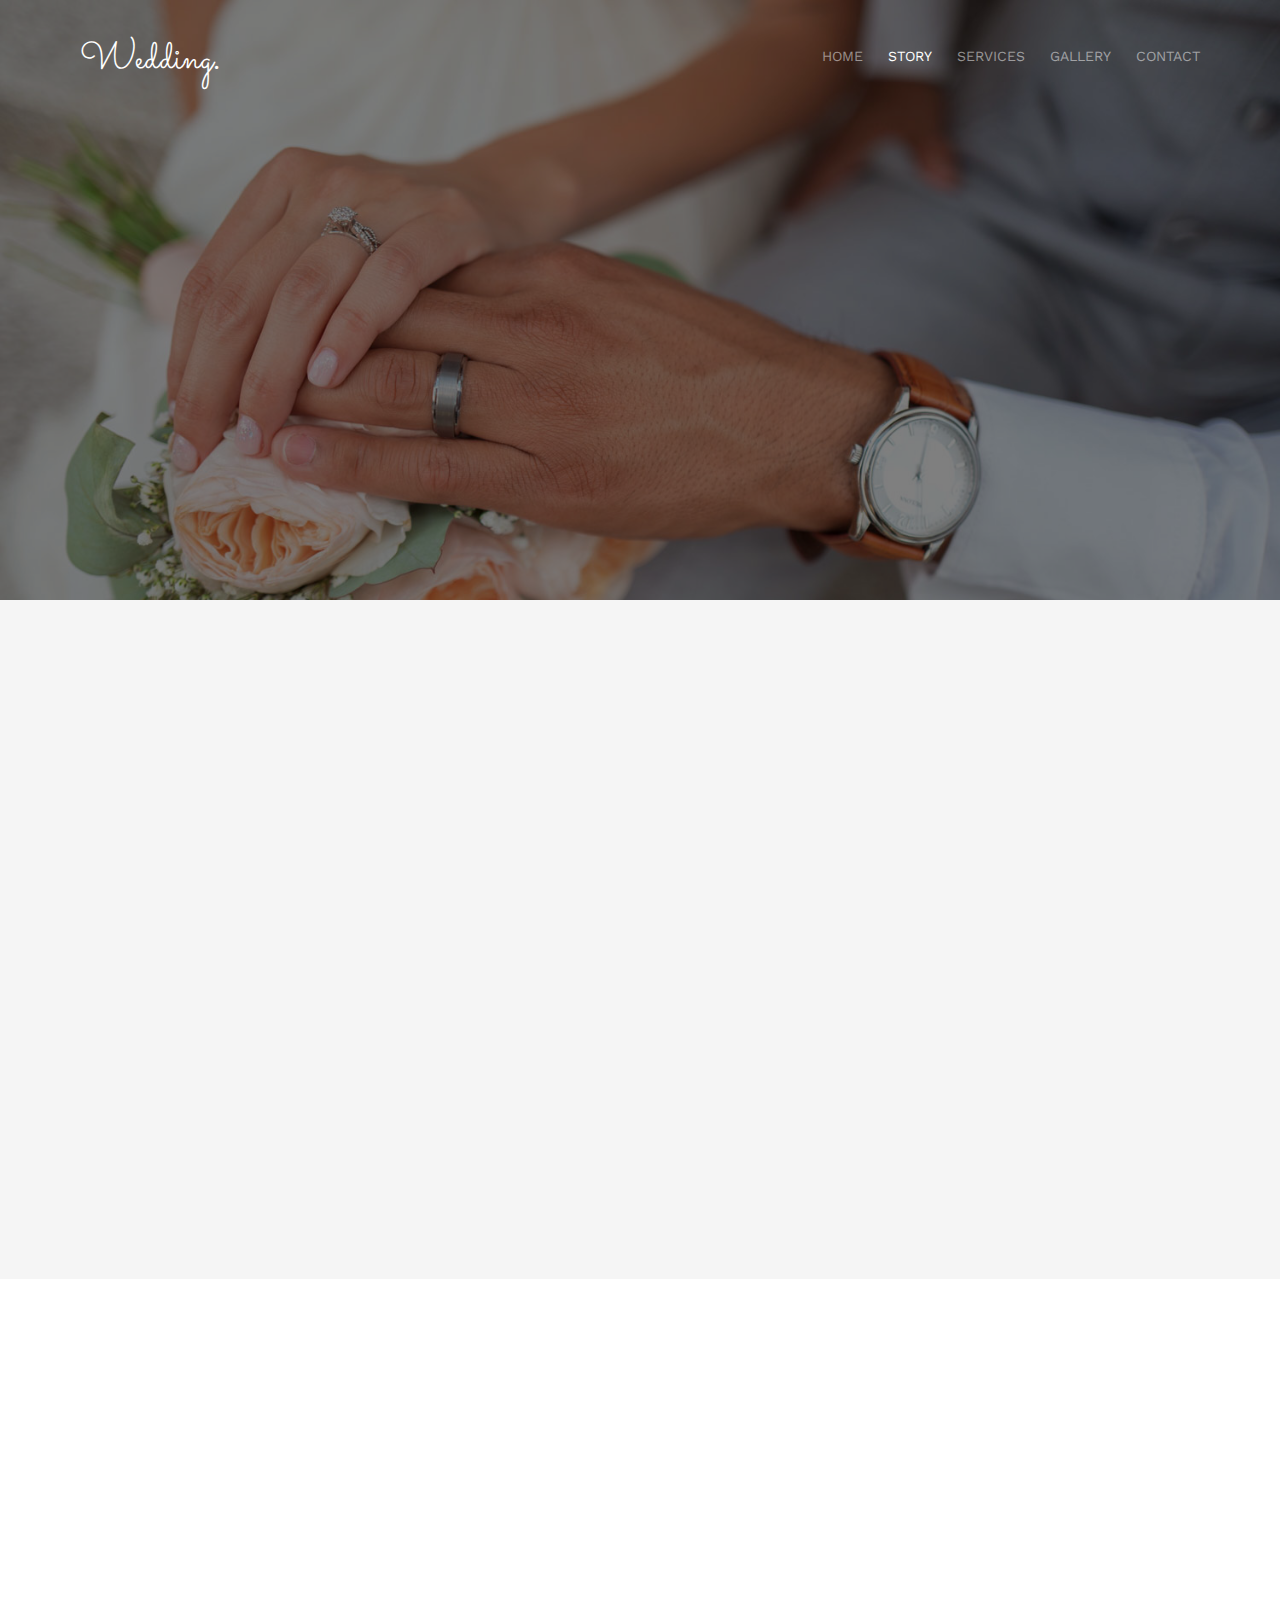
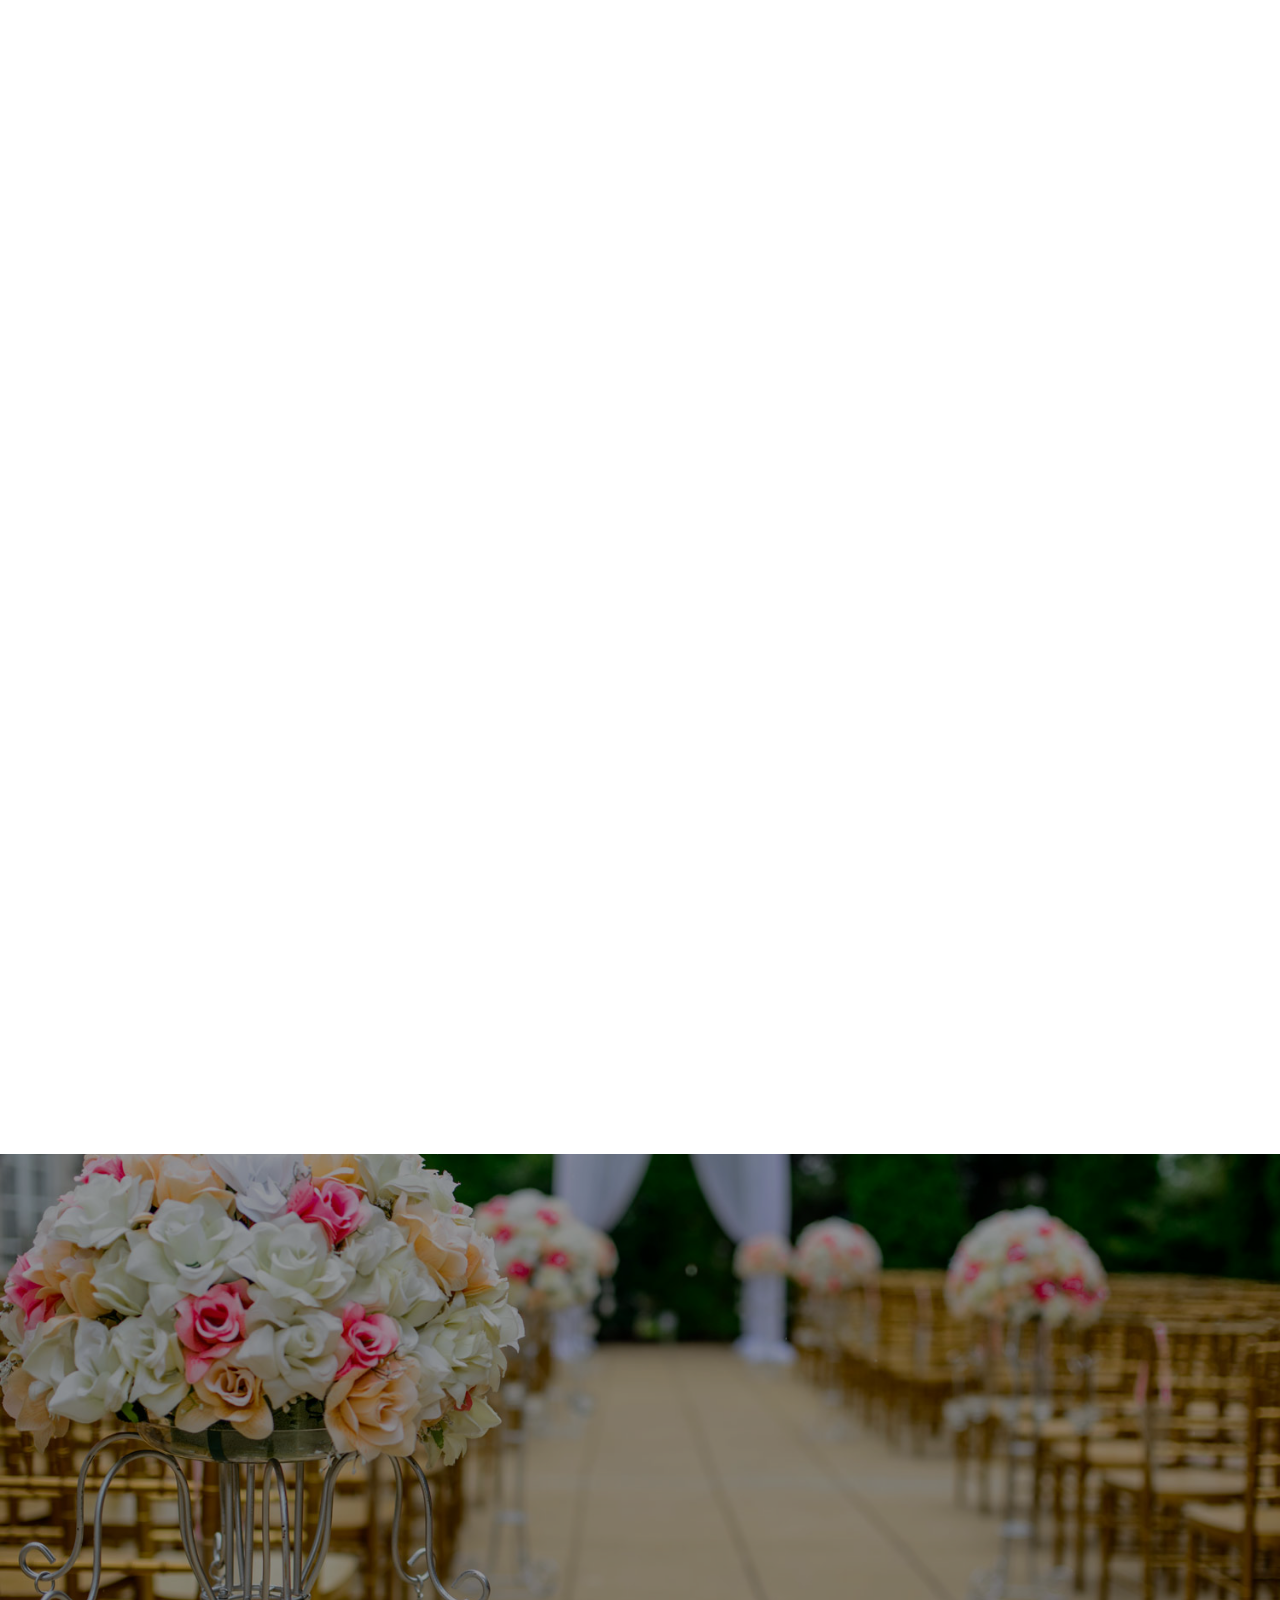
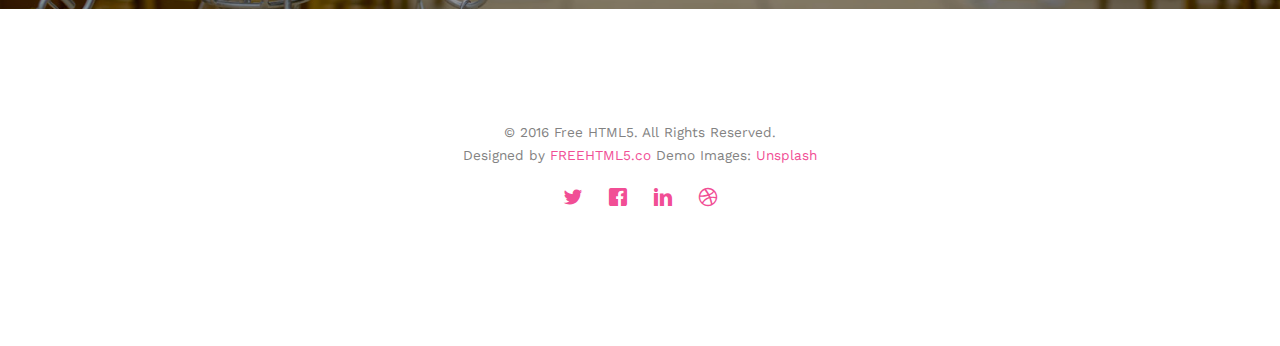
<file: about.html>
<!DOCTYPE html>
<!--[if lt IE 7]>      <html class="no-js lt-ie9 lt-ie8 lt-ie7"> <![endif]-->
<!--[if IE 7]>         <html class="no-js lt-ie9 lt-ie8"> <![endif]-->
<!--[if IE 8]>         <html class="no-js lt-ie9"> <![endif]-->
<!--[if gt IE 8]><!--> <html class="no-js"> <!--<![endif]-->
	<head>
	<meta charset="utf-8">
	<meta http-equiv="X-UA-Compatible" content="IE=edge">
	<title>Wedding &mdash; 100% Free Fully Responsive HTML5 Template by FREEHTML5.co</title>
	<meta name="viewport" content="width=device-width, initial-scale=1">
	<meta name="description" content="Free HTML5 Template by FREEHTML5.CO" />
	<meta name="keywords" content="free html5, free template, free bootstrap, html5, css3, mobile first, responsive" />
	<meta name="author" content="FREEHTML5.CO" />

  <!-- 
	//////////////////////////////////////////////////////

	FREE HTML5 TEMPLATE 
	DESIGNED & DEVELOPED by FREEHTML5.CO
		
	Website: 		http://freehtml5.co/
	Email: 			info@freehtml5.co
	Twitter: 		http://twitter.com/fh5co
	Facebook: 		https://www.facebook.com/fh5co

	//////////////////////////////////////////////////////
	 -->

  	<!-- Facebook and Twitter integration -->
	<meta property="og:title" content=""/>
	<meta property="og:image" content=""/>
	<meta property="og:url" content=""/>
	<meta property="og:site_name" content=""/>
	<meta property="og:description" content=""/>
	<meta name="twitter:title" content="" />
	<meta name="twitter:image" content="" />
	<meta name="twitter:url" content="" />
	<meta name="twitter:card" content="" />

	<link href='https://fonts.googleapis.com/css?family=Work+Sans:400,300,600,400italic,700' rel='stylesheet' type='text/css'>
	<link href="https://fonts.googleapis.com/css?family=Sacramento" rel="stylesheet">
	
	<!-- Animate.css -->
	<link rel="stylesheet" href="css/animate.css">
	<!-- Icomoon Icon Fonts-->
	<link rel="stylesheet" href="css/icomoon.css">
	<!-- Bootstrap  -->
	<link rel="stylesheet" href="css/bootstrap.css">

	<!-- Magnific Popup -->
	<link rel="stylesheet" href="css/magnific-popup.css">

	<!-- Owl Carousel  -->
	<link rel="stylesheet" href="css/owl.carousel.min.css">
	<link rel="stylesheet" href="css/owl.theme.default.min.css">

	<!-- Theme style  -->
	<link rel="stylesheet" href="css/style.css">

	<!-- Modernizr JS -->
	<script src="js/modernizr-2.6.2.min.js"></script>
	<!-- FOR IE9 below -->
	<!--[if lt IE 9]>
	<script src="js/respond.min.js"></script>
	<![endif]-->

	</head>
	<body>
		
	<div class="fh5co-loader"></div>
	
	<div id="page">
	<nav class="fh5co-nav" role="navigation">
		<div class="container">
			<div class="row">
				<div class="col-xs-2">
					<div id="fh5co-logo"><a href="index.html">Wedding<strong>.</strong></a></div>
				</div>
				<div class="col-xs-10 text-right menu-1">
					<ul>
						<li><a href="index.html">Home</a></li>
						<li class="active"><a href="about.html">Story</a></li>
						<li class="has-dropdown">
							<a href="services.html">Services</a>
							<ul class="dropdown">
								<li><a href="#">Web Design</a></li>
								<li><a href="#">eCommerce</a></li>
								<li><a href="#">Branding</a></li>
								<li><a href="#">API</a></li>
							</ul>
						</li>
						<li class="has-dropdown">
							<a href="gallery.html">Gallery</a>
							<ul class="dropdown">
								<li><a href="#">HTML5</a></li>
								<li><a href="#">CSS3</a></li>
								<li><a href="#">Sass</a></li>
								<li><a href="#">jQuery</a></li>
							</ul>
						</li>
						<li><a href="contact.html">Contact</a></li>
					</ul>
				</div>
			</div>
			
		</div>
	</nav>

	<header id="fh5co-header" class="fh5co-cover fh5co-cover-sm" role="banner" style="background-image:url(images/img_bg_1.jpg);">
		<div class="overlay"></div>
		<div class="fh5co-container">
			<div class="row">
				<div class="col-md-8 col-md-offset-2 text-center">
					<div class="display-t">
						<div class="display-tc animate-box" data-animate-effect="fadeIn">
							<h1>Couple Story</h1>
							<h2>Free HTML5 templates Made by <a href="http://freehtml5.co" target="_blank">FreeHTML5.co</a></h2>
						</div>
					</div>
				</div>
			</div>
		</div>
	</header>

	<div id="fh5co-couple" class="fh5co-section-gray">
		<div class="container">
			<div class="row">
				<div class="col-md-8 col-md-offset-2 text-center fh5co-heading animate-box">
					<h2>Hello!</h2>
					<h3>November 28th, 2016 New York, USA</h3>
					<p>We invited you to celebrate our wedding</p>
				</div>
			</div>
			<div class="couple-wrap animate-box">
				<div class="couple-half">
					<div class="groom">
						<img src="images/groom.jpg" alt="groom" class="img-responsive">
					</div>
					<div class="desc-groom">
						<h3>Joefrey Mahusay</h3>
						<p>Far far away, behind the word mountains, far from the countries Vokalia and Consonantia, there live the blind texts. Separated they live in Bookmarksgrove</p>
					</div>
				</div>
				<p class="heart text-center"><i class="icon-heart2"></i></p>
				<div class="couple-half">
					<div class="bride">
						<img src="images/bride.jpg" alt="groom" class="img-responsive">
					</div>
					<div class="desc-bride">
						<h3>Sheila Mahusay</h3>
						<p>Far far away, behind the word mountains, far from the countries Vokalia and Consonantia, there live the blind texts. Separated they live in Bookmarksgrove</p>
					</div>
				</div>
			</div>
		</div>
	</div>

	<div id="fh5co-couple-story">
		<div class="container">
			<div class="row">
				<div class="col-md-8 col-md-offset-2 text-center fh5co-heading animate-box">
					<span>We Love Each Other</span>
					<h2>Our Story</h2>
					<p>Far far away, behind the word mountains, far from the countries Vokalia and Consonantia, there live the blind texts.</p>
				</div>
			</div>
			<div class="row">
				<div class="col-md-12 col-md-offset-0">
					<ul class="timeline animate-box">
						<li class="animate-box">
							<div class="timeline-badge" style="background-image:url(images/couple-1.jpg);"></div>
							<div class="timeline-panel">
								<div class="timeline-heading">
									<h3 class="timeline-title">First We Meet</h3>
									<span class="date">December 25, 2015</span>
								</div>
								<div class="timeline-body">
									<p>Far far away, behind the word mountains, far from the countries Vokalia and Consonantia, there live the blind texts. Separated they live in Bookmarksgrove right at the coast of the Semantics, a large language ocean.</p>
								</div>
							</div>
						</li>
						<li class="timeline-inverted animate-box">
							<div class="timeline-badge" style="background-image:url(images/couple-2.jpg);"></div>
							<div class="timeline-panel">
								<div class="timeline-heading">
									<h3 class="timeline-title">First Date</h3>
									<span class="date">December 28, 2015</span>
								</div>
								<div class="timeline-body">
									<p>Far far away, behind the word mountains, far from the countries Vokalia and Consonantia, there live the blind texts. Separated they live in Bookmarksgrove right at the coast of the Semantics, a large language ocean.</p>
								</div>
							</div>
						</li>
						<li class="animate-box">
							<div class="timeline-badge" style="background-image:url(images/couple-3.jpg);"></div>
							<div class="timeline-panel">
								<div class="timeline-heading">
									<h3 class="timeline-title">In A Relationship</h3>
									<span class="date">January 1, 2016</span>
								</div>
								<div class="timeline-body">
									<p>Far far away, behind the word mountains, far from the countries Vokalia and Consonantia, there live the blind texts. Separated they live in Bookmarksgrove right at the coast of the Semantics, a large language ocean.</p>
								</div>
							</div>
						</li>
			    	</ul>
				</div>
			</div>
		</div>
	</div>

	<div id="fh5co-started" class="fh5co-bg" style="background-image:url(images/img_bg_4.jpg);">
		<div class="overlay"></div>
		<div class="container">
			<div class="row animate-box">
				<div class="col-md-8 col-md-offset-2 text-center fh5co-heading">
					<h2>Are You Attending?</h2>
					<p>Please Fill-up the form to notify you that you're attending. Thanks.</p>
				</div>
			</div>
			<div class="row animate-box">
				<div class="col-md-10 col-md-offset-1">
					<form class="form-inline">
						<div class="col-md-4 col-sm-4">
							<div class="form-group">
								<label for="name" class="sr-only">Name</label>
								<input type="name" class="form-control" id="name" placeholder="Name">
							</div>
						</div>
						<div class="col-md-4 col-sm-4">
							<div class="form-group">
								<label for="email" class="sr-only">Email</label>
								<input type="email" class="form-control" id="email" placeholder="Email">
							</div>
						</div>
						<div class="col-md-4 col-sm-4">
							<button type="submit" class="btn btn-default btn-block">I am Attending</button>
						</div>
					</form>
				</div>
			</div>
		</div>
	</div>

	<footer id="fh5co-footer" role="contentinfo">
		<div class="container">
			<!-- <div class="row row-pb-md">
				<div class="col-md-4 fh5co-widget">
					<h3>The Company</h3>
					<p>Facilis ipsum reprehenderit nemo molestias. Aut cum mollitia reprehenderit. Eos cumque dicta adipisci architecto culpa amet.</p>
					<p><a href="#">Learn More</a></p>
				</div>
				<div class="col-md-2 col-sm-4 col-xs-6 col-md-push-1">
					<ul class="fh5co-footer-links">
						<li><a href="#">About</a></li>
						<li><a href="#">Help</a></li>
						<li><a href="#">Contact</a></li>
						<li><a href="#">Terms</a></li>
						<li><a href="#">Meetups</a></li>
					</ul>
				</div>

				<div class="col-md-2 col-sm-4 col-xs-6 col-md-push-1">
					<ul class="fh5co-footer-links">
						<li><a href="#">Shop</a></li>
						<li><a href="#">Privacy</a></li>
						<li><a href="#">Testimonials</a></li>
						<li><a href="#">Handbook</a></li>
						<li><a href="#">Held Desk</a></li>
					</ul>
				</div>

				<div class="col-md-2 col-sm-4 col-xs-6 col-md-push-1">
					<ul class="fh5co-footer-links">
						<li><a href="#">Find Designers</a></li>
						<li><a href="#">Find Deelopers</a></li>
						<li><a href="#">Teams</a></li>
						<li><a href="#">Advertise</a></li>
						<li><a href="#">API</a></li>
					</ul>
				</div>
			</div> -->

			<div class="row copyright">
				<div class="col-md-12 text-center">
					<p>
						<small class="block">&copy; 2016 Free HTML5. All Rights Reserved.</small> 
						<small class="block">Designed by <a href="http://freehtml5.co/" target="_blank">FREEHTML5.co</a> Demo Images: <a href="http://unsplash.co/" target="_blank">Unsplash</a></small>
					</p>
					<p>
						<ul class="fh5co-social-icons">
							<li><a href="#"><i class="icon-twitter"></i></a></li>
							<li><a href="#"><i class="icon-facebook"></i></a></li>
							<li><a href="#"><i class="icon-linkedin"></i></a></li>
							<li><a href="#"><i class="icon-dribbble"></i></a></li>
						</ul>
					</p>
				</div>
			</div>

		</div>
	</footer>
	</div>

	<div class="gototop js-top">
		<a href="#" class="js-gotop"><i class="icon-arrow-up"></i></a>
	</div>
	
	<!-- jQuery -->
	<script src="js/jquery.min.js"></script>
	<!-- jQuery Easing -->
	<script src="js/jquery.easing.1.3.js"></script>
	<!-- Bootstrap -->
	<script src="js/bootstrap.min.js"></script>
	<!-- Waypoints -->
	<script src="js/jquery.waypoints.min.js"></script>
	<!-- Carousel -->
	<script src="js/owl.carousel.min.js"></script>
	<!-- countTo -->
	<script src="js/jquery.countTo.js"></script>

	<!-- Stellar -->
	<script src="js/jquery.stellar.min.js"></script>
	<!-- Magnific Popup -->
	<script src="js/jquery.magnific-popup.min.js"></script>
	<script src="js/magnific-popup-options.js"></script>

	<!-- Main -->
	<script src="js/main.js"></script>

	</body>
</html>
</file>
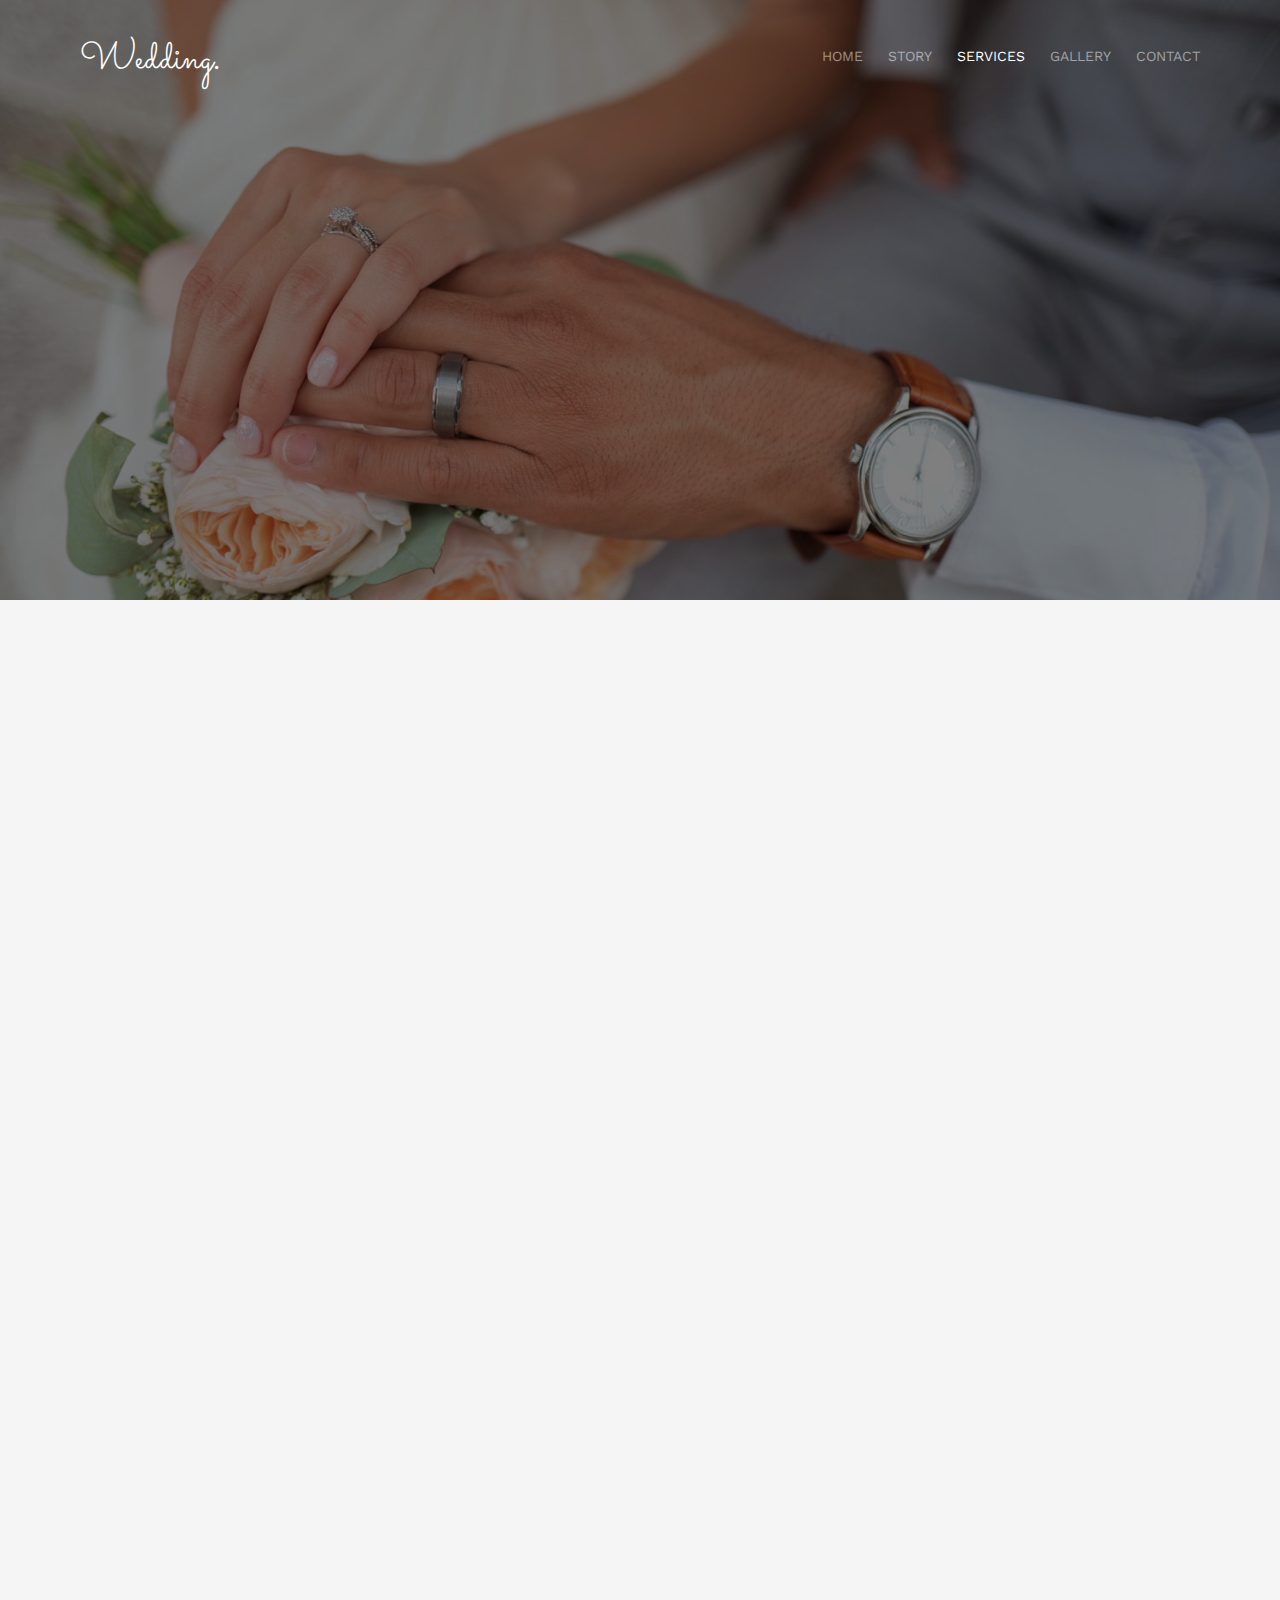
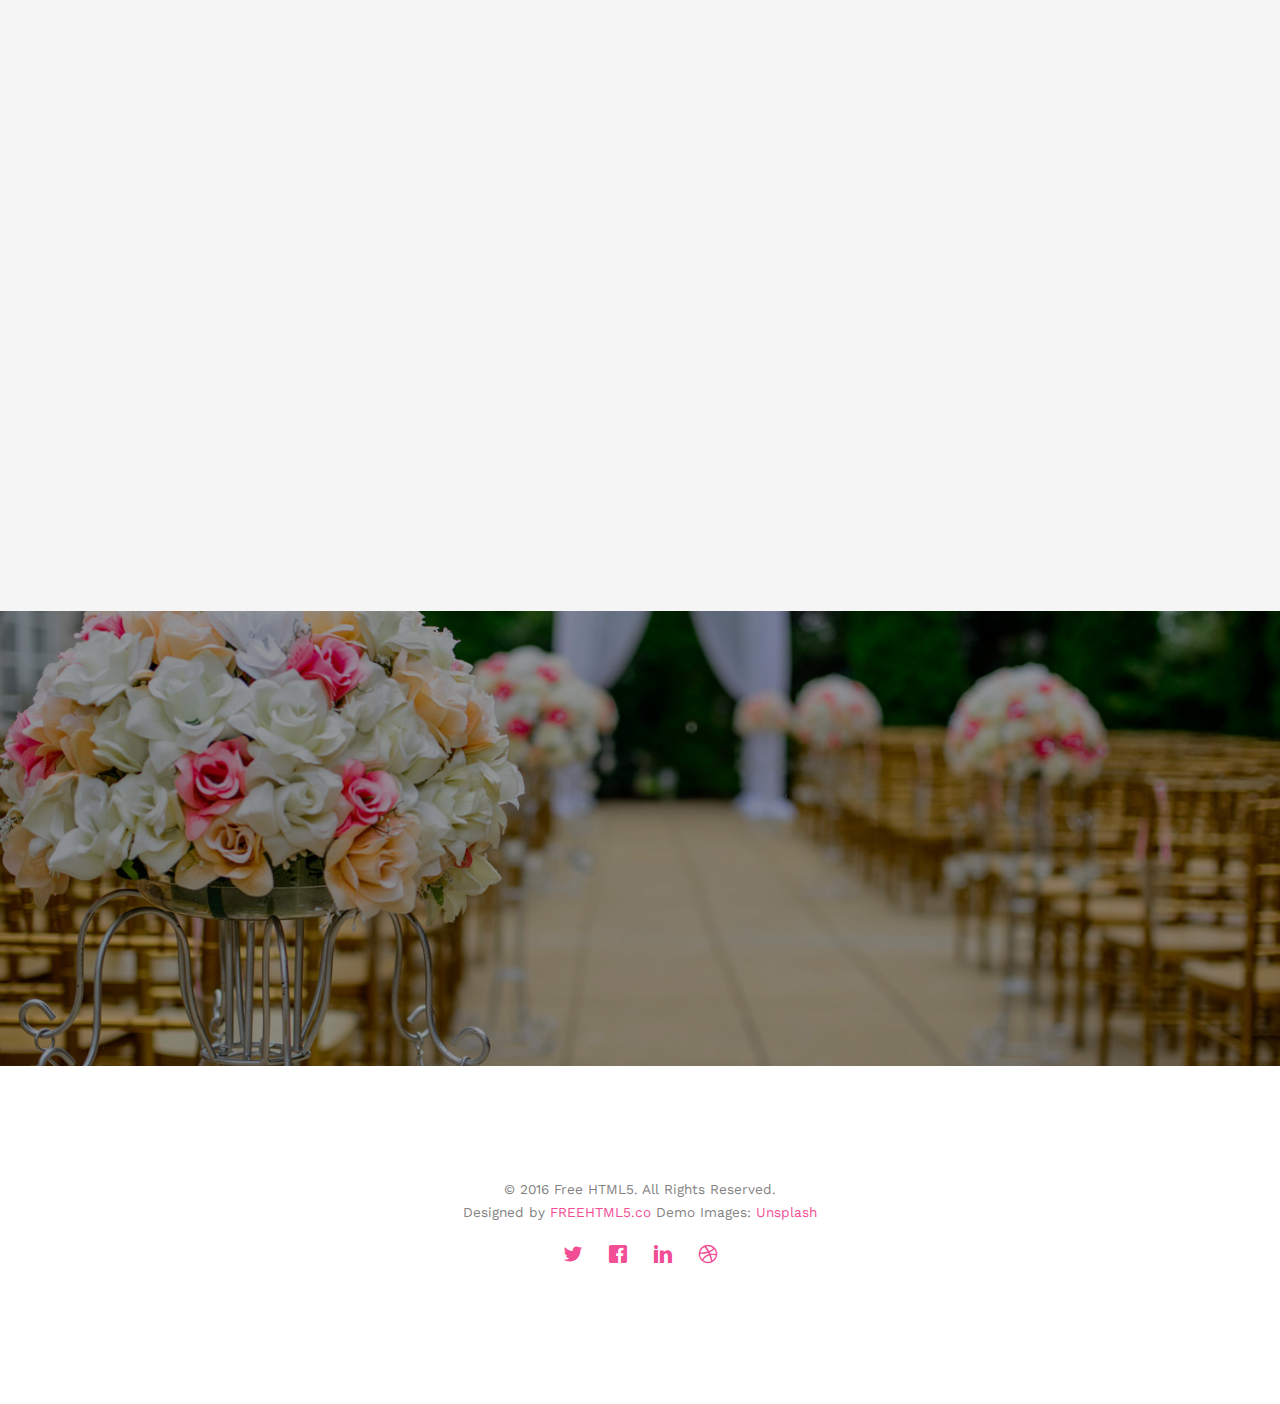
<file: services.html>
<!DOCTYPE html>
<!--[if lt IE 7]>      <html class="no-js lt-ie9 lt-ie8 lt-ie7"> <![endif]-->
<!--[if IE 7]>         <html class="no-js lt-ie9 lt-ie8"> <![endif]-->
<!--[if IE 8]>         <html class="no-js lt-ie9"> <![endif]-->
<!--[if gt IE 8]><!--> <html class="no-js"> <!--<![endif]-->
	<head>
	<meta charset="utf-8">
	<meta http-equiv="X-UA-Compatible" content="IE=edge">
	<title>Wedding &mdash; 100% Free Fully Responsive HTML5 Template by FREEHTML5.co</title>
	<meta name="viewport" content="width=device-width, initial-scale=1">
	<meta name="description" content="Free HTML5 Template by FREEHTML5.CO" />
	<meta name="keywords" content="free html5, free template, free bootstrap, html5, css3, mobile first, responsive" />
	<meta name="author" content="FREEHTML5.CO" />

  <!-- 
	//////////////////////////////////////////////////////

	FREE HTML5 TEMPLATE 
	DESIGNED & DEVELOPED by FREEHTML5.CO
		
	Website: 		http://freehtml5.co/
	Email: 			info@freehtml5.co
	Twitter: 		http://twitter.com/fh5co
	Facebook: 		https://www.facebook.com/fh5co

	//////////////////////////////////////////////////////
	 -->

  	<!-- Facebook and Twitter integration -->
	<meta property="og:title" content=""/>
	<meta property="og:image" content=""/>
	<meta property="og:url" content=""/>
	<meta property="og:site_name" content=""/>
	<meta property="og:description" content=""/>
	<meta name="twitter:title" content="" />
	<meta name="twitter:image" content="" />
	<meta name="twitter:url" content="" />
	<meta name="twitter:card" content="" />

	<link href='https://fonts.googleapis.com/css?family=Work+Sans:400,300,600,400italic,700' rel='stylesheet' type='text/css'>
	<link href="https://fonts.googleapis.com/css?family=Sacramento" rel="stylesheet">
	
	<!-- Animate.css -->
	<link rel="stylesheet" href="css/animate.css">
	<!-- Icomoon Icon Fonts-->
	<link rel="stylesheet" href="css/icomoon.css">
	<!-- Bootstrap  -->
	<link rel="stylesheet" href="css/bootstrap.css">

	<!-- Magnific Popup -->
	<link rel="stylesheet" href="css/magnific-popup.css">

	<!-- Owl Carousel  -->
	<link rel="stylesheet" href="css/owl.carousel.min.css">
	<link rel="stylesheet" href="css/owl.theme.default.min.css">

	<!-- Theme style  -->
	<link rel="stylesheet" href="css/style.css">

	<!-- Modernizr JS -->
	<script src="js/modernizr-2.6.2.min.js"></script>
	<!-- FOR IE9 below -->
	<!--[if lt IE 9]>
	<script src="js/respond.min.js"></script>
	<![endif]-->

	</head>
	<body>
		
	<div class="fh5co-loader"></div>
	
	<div id="page">
	<nav class="fh5co-nav" role="navigation">
		<div class="container">
			<div class="row">
				<div class="col-xs-2">
					<div id="fh5co-logo"><a href="index.html">Wedding<strong>.</strong></a></div>
				</div>
				<div class="col-xs-10 text-right menu-1">
					<ul>
						<li><a href="index.html">Home</a></li>
						<li><a href="about.html">Story</a></li>
						<li class="has-dropdown active">
							<a href="services.html">Services</a>
							<ul class="dropdown">
								<li><a href="#">Web Design</a></li>
								<li><a href="#">eCommerce</a></li>
								<li><a href="#">Branding</a></li>
								<li><a href="#">API</a></li>
							</ul>
						</li>
						<li class="has-dropdown">
							<a href="gallery.html">Gallery</a>
							<ul class="dropdown">
								<li><a href="#">HTML5</a></li>
								<li><a href="#">CSS3</a></li>
								<li><a href="#">Sass</a></li>
								<li><a href="#">jQuery</a></li>
							</ul>
						</li>
						<li><a href="contact.html">Contact</a></li>
					</ul>
				</div>
			</div>
			
		</div>
	</nav>

	<header id="fh5co-header" class="fh5co-cover fh5co-cover-sm" role="banner" style="background-image:url(images/img_bg_1.jpg);">
		<div class="overlay"></div>
		<div class="fh5co-container">
			<div class="row">
				<div class="col-md-8 col-md-offset-2 text-center">
					<div class="display-t">
						<div class="display-tc animate-box" data-animate-effect="fadeIn">
							<h1>Services</h1>
							<h2>Free html5 templates Made by <a href="http://freehtml5.co" target="_blank">FreeHTML5.co</a></h2>
						</div>
					</div>
				</div>
			</div>
		</div>
	</header>

	<div id="fh5co-couple" class="fh5co-section-gray">
		<div class="container">
			<div class="row">
				<div class="col-md-8 col-md-offset-2 text-center fh5co-heading animate-box">
					<h2>Hello!</h2>
					<h3>November 28th, 2016 New York, USA</h3>
					<p>We invited you to celebrate our wedding</p>
				</div>
			</div>
			<div class="couple-wrap animate-box">
				<div class="couple-half">
					<div class="groom">
						<img src="images/groom.jpg" alt="groom" class="img-responsive">
					</div>
					<div class="desc-groom">
						<h3>Joefrey Mahusay</h3>
						<p>Far far away, behind the word mountains, far from the countries Vokalia and Consonantia, there live the blind texts. Separated they live in Bookmarksgrove</p>
					</div>
				</div>
				<p class="heart text-center"><i class="icon-heart2"></i></p>
				<div class="couple-half">
					<div class="bride">
						<img src="images/bride.jpg" alt="groom" class="img-responsive">
					</div>
					<div class="desc-bride">
						<h3>Sheila Mahusay</h3>
						<p>Far far away, behind the word mountains, far from the countries Vokalia and Consonantia, there live the blind texts. Separated they live in Bookmarksgrove</p>
					</div>
				</div>
			</div>
		</div>
	</div>

	<div id="fh5co-services" class="fh5co-section-gray">
		<div class="container">
			
			<div class="row animate-box">
				<div class="col-md-8 col-md-offset-2 text-center fh5co-heading">
					<h2>We Offer Services</h2>
					<p>Dignissimos asperiores vitae velit veniam totam fuga molestias accusamus alias autem provident. Odit ab aliquam dolor eius.</p>
				</div>
			</div>

			<div class="row">
				<div class="col-md-6">
					<div class="feature-left animate-box" data-animate-effect="fadeInLeft">
						<span class="icon">
							<i class="icon-calendar"></i>
						</span>
						<div class="feature-copy">
							<h3>We Organized Events</h3>
							<p>Facilis ipsum reprehenderit nemo molestias. Aut cum mollitia reprehenderit. Eos cumque dicta adipisci architecto culpa amet.</p>
						</div>
					</div>

					<div class="feature-left animate-box" data-animate-effect="fadeInLeft">
						<span class="icon">
							<i class="icon-image"></i>
						</span>
						<div class="feature-copy">
							<h3>Photoshoot</h3>
							<p>Facilis ipsum reprehenderit nemo molestias. Aut cum mollitia reprehenderit. Eos cumque dicta adipisci architecto culpa amet.</p>
						</div>
					</div>

					<div class="feature-left animate-box" data-animate-effect="fadeInLeft">
						<span class="icon">
							<i class="icon-video"></i>
						</span>
						<div class="feature-copy">
							<h3>Video Editing</h3>
							<p>Facilis ipsum reprehenderit nemo molestias. Aut cum mollitia reprehenderit. Eos cumque dicta adipisci architecto culpa amet.</p>
						</div>
					</div>

				</div>

				<div class="col-md-6 animate-box">
					<div class="fh5co-video fh5co-bg" style="background-image: url(images/img_bg_3.jpg); ">
						<a  href="https://vimeo.com/channels/staffpicks/93951774" class="popup-vimeo"><i class="icon-video2"></i></a>
						<div class="overlay"></div>
					</div>
				</div>
			</div>

			
		</div>
	</div>

	<div id="fh5co-started" class="fh5co-bg" style="background-image:url(images/img_bg_4.jpg);">
		<div class="overlay"></div>
		<div class="container">
			<div class="row animate-box">
				<div class="col-md-8 col-md-offset-2 text-center fh5co-heading">
					<h2>Are You Attending?</h2>
					<p>Please Fill-up the form to notify you that you're attending. Thanks.</p>
				</div>
			</div>
			<div class="row animate-box">
				<div class="col-md-10 col-md-offset-1">
					<form class="form-inline">
						<div class="col-md-4 col-sm-4">
							<div class="form-group">
								<label for="name" class="sr-only">Name</label>
								<input type="name" class="form-control" id="name" placeholder="Name">
							</div>
						</div>
						<div class="col-md-4 col-sm-4">
							<div class="form-group">
								<label for="email" class="sr-only">Email</label>
								<input type="email" class="form-control" id="email" placeholder="Email">
							</div>
						</div>
						<div class="col-md-4 col-sm-4">
							<button type="submit" class="btn btn-default btn-block">I am Attending</button>
						</div>
					</form>
				</div>
			</div>
		</div>
	</div>

	<footer id="fh5co-footer" role="contentinfo">
		<div class="container">

			<div class="row copyright">
				<div class="col-md-12 text-center">
					<p>
						<small class="block">&copy; 2016 Free HTML5. All Rights Reserved.</small> 
						<small class="block">Designed by <a href="http://freehtml5.co/" target="_blank">FREEHTML5.co</a> Demo Images: <a href="http://unsplash.co/" target="_blank">Unsplash</a></small>
					</p>
					<p>
						<ul class="fh5co-social-icons">
							<li><a href="#"><i class="icon-twitter"></i></a></li>
							<li><a href="#"><i class="icon-facebook"></i></a></li>
							<li><a href="#"><i class="icon-linkedin"></i></a></li>
							<li><a href="#"><i class="icon-dribbble"></i></a></li>
						</ul>
					</p>
				</div>
			</div>

		</div>
	</footer>
	</div>

	<div class="gototop js-top">
		<a href="#" class="js-gotop"><i class="icon-arrow-up"></i></a>
	</div>
	
	<!-- jQuery -->
	<script src="js/jquery.min.js"></script>
	<!-- jQuery Easing -->
	<script src="js/jquery.easing.1.3.js"></script>
	<!-- Bootstrap -->
	<script src="js/bootstrap.min.js"></script>
	<!-- Waypoints -->
	<script src="js/jquery.waypoints.min.js"></script>
	<!-- Carousel -->
	<script src="js/owl.carousel.min.js"></script>
	<!-- countTo -->
	<script src="js/jquery.countTo.js"></script>

	<!-- Stellar -->
	<script src="js/jquery.stellar.min.js"></script>
	<!-- Magnific Popup -->
	<script src="js/jquery.magnific-popup.min.js"></script>
	<script src="js/magnific-popup-options.js"></script>

	<!-- Main -->
	<script src="js/main.js"></script>

	</body>
</html>
</file>
<file: css/icomoon.css>
@font-face {
  font-family: 'icomoon';
  src:  url('../fonts/icomoon/icomoon.eot?6iuir');
  src:  url('../fonts/icomoon/icomoon.eot?6iuir#iefix') format('embedded-opentype'),
    url('../fonts/icomoon/icomoon.ttf?6iuir') format('truetype'),
    url('../fonts/icomoon/icomoon.woff?6iuir') format('woff'),
    url('../fonts/icomoon/icomoon.svg?6iuir#icomoon') format('svg');
  font-weight: normal;
  font-style: normal;
}

[class^="icon-"], [class*=" icon-"] {
  /* use !important to prevent issues with browser extensions that change fonts */
  font-family: 'icomoon' !important;
  speak: none;
  font-style: normal;
  font-weight: normal;
  font-variant: normal;
  text-transform: none;
  line-height: 1;

  /* Better Font Rendering =========== */
  -webkit-font-smoothing: antialiased;
  -moz-osx-font-smoothing: grayscale;
}

.icon-eye:before {
  content: "\e000";
}
.icon-paper-clip:before {
  content: "\e001";
}
.icon-mail:before {
  content: "\e002";
}
.icon-toggle:before {
  content: "\e003";
}
.icon-layout:before {
  content: "\e004";
}
.icon-link:before {
  content: "\e005";
}
.icon-bell:before {
  content: "\e006";
}
.icon-lock:before {
  content: "\e007";
}
.icon-unlock:before {
  content: "\e008";
}
.icon-ribbon:before {
  content: "\e009";
}
.icon-image:before {
  content: "\e010";
}
.icon-signal:before {
  content: "\e011";
}
.icon-target:before {
  content: "\e012";
}
.icon-clipboard:before {
  content: "\e013";
}
.icon-clock:before {
  content: "\e014";
}
.icon-watch:before {
  content: "\e015";
}
.icon-air-play:before {
  content: "\e016";
}
.icon-camera:before {
  content: "\e017";
}
.icon-video:before {
  content: "\e018";
}
.icon-disc:before {
  content: "\e019";
}
.icon-printer:before {
  content: "\e020";
}
.icon-monitor:before {
  content: "\e021";
}
.icon-server:before {
  content: "\e022";
}
.icon-cog:before {
  content: "\e023";
}
.icon-heart:before {
  content: "\e024";
}
.icon-paragraph:before {
  content: "\e025";
}
.icon-align-justify:before {
  content: "\e026";
}
.icon-align-left:before {
  content: "\e027";
}
.icon-align-center:before {
  content: "\e028";
}
.icon-align-right:before {
  content: "\e029";
}
.icon-book:before {
  content: "\e030";
}
.icon-layers:before {
  content: "\e031";
}
.icon-stack:before {
  content: "\e032";
}
.icon-stack-2:before {
  content: "\e033";
}
.icon-paper:before {
  content: "\e034";
}
.icon-paper-stack:before {
  content: "\e035";
}
.icon-search:before {
  content: "\e036";
}
.icon-zoom-in:before {
  content: "\e037";
}
.icon-zoom-out:before {
  content: "\e038";
}
.icon-reply:before {
  content: "\e039";
}
.icon-circle-plus:before {
  content: "\e040";
}
.icon-circle-minus:before {
  content: "\e041";
}
.icon-circle-check:before {
  content: "\e042";
}
.icon-circle-cross:before {
  content: "\e043";
}
.icon-square-plus:before {
  content: "\e044";
}
.icon-square-minus:before {
  content: "\e045";
}
.icon-square-check:before {
  content: "\e046";
}
.icon-square-cross:before {
  content: "\e047";
}
.icon-microphone:before {
  content: "\e048";
}
.icon-record:before {
  content: "\e049";
}
.icon-skip-back:before {
  content: "\e050";
}
.icon-rewind:before {
  content: "\e051";
}
.icon-play:before {
  content: "\e052";
}
.icon-pause:before {
  content: "\e053";
}
.icon-stop:before {
  content: "\e054";
}
.icon-fast-forward:before {
  content: "\e055";
}
.icon-skip-forward:before {
  content: "\e056";
}
.icon-shuffle:before {
  content: "\e057";
}
.icon-repeat:before {
  content: "\e058";
}
.icon-folder:before {
  content: "\e059";
}
.icon-umbrella:before {
  content: "\e060";
}
.icon-moon:before {
  content: "\e061";
}
.icon-thermometer:before {
  content: "\e062";
}
.icon-drop:before {
  content: "\e063";
}
.icon-sun:before {
  content: "\e064";
}
.icon-cloud:before {
  content: "\e065";
}
.icon-cloud-upload:before {
  content: "\e066";
}
.icon-cloud-download:before {
  content: "\e067";
}
.icon-upload:before {
  content: "\e068";
}
.icon-download:before {
  content: "\e069";
}
.icon-location:before {
  content: "\e070";
}
.icon-location-2:before {
  content: "\e071";
}
.icon-map:before {
  content: "\e072";
}
.icon-battery:before {
  content: "\e073";
}
.icon-head:before {
  content: "\e074";
}
.icon-briefcase:before {
  content: "\e075";
}
.icon-speech-bubble:before {
  content: "\e076";
}
.icon-anchor:before {
  content: "\e077";
}
.icon-globe:before {
  content: "\e078";
}
.icon-box:before {
  content: "\e079";
}
.icon-reload:before {
  content: "\e080";
}
.icon-share:before {
  content: "\e081";
}
.icon-marquee:before {
  content: "\e082";
}
.icon-marquee-plus:before {
  content: "\e083";
}
.icon-marquee-minus:before {
  content: "\e084";
}
.icon-tag:before {
  content: "\e085";
}
.icon-power:before {
  content: "\e086";
}
.icon-command:before {
  content: "\e087";
}
.icon-alt:before {
  content: "\e088";
}
.icon-esc:before {
  content: "\e089";
}
.icon-bar-graph:before {
  content: "\e090";
}
.icon-bar-graph-2:before {
  content: "\e091";
}
.icon-pie-graph:before {
  content: "\e092";
}
.icon-star:before {
  content: "\e093";
}
.icon-arrow-left:before {
  content: "\e094";
}
.icon-arrow-right:before {
  content: "\e095";
}
.icon-arrow-up:before {
  content: "\e096";
}
.icon-arrow-down:before {
  content: "\e097";
}
.icon-volume:before {
  content: "\e098";
}
.icon-mute:before {
  content: "\e099";
}
.icon-content-right:before {
  content: "\e100";
}
.icon-content-left:before {
  content: "\e101";
}
.icon-grid:before {
  content: "\e102";
}
.icon-grid-2:before {
  content: "\e103";
}
.icon-columns:before {
  content: "\e104";
}
.icon-loader:before {
  content: "\e105";
}
.icon-bag:before {
  content: "\e106";
}
.icon-ban:before {
  content: "\e107";
}
.icon-flag:before {
  content: "\e108";
}
.icon-trash:before {
  content: "\e109";
}
.icon-expand:before {
  content: "\e110";
}
.icon-contract:before {
  content: "\e111";
}
.icon-maximize:before {
  content: "\e112";
}
.icon-minimize:before {
  content: "\e113";
}
.icon-plus:before {
  content: "\e114";
}
.icon-minus:before {
  content: "\e115";
}
.icon-check:before {
  content: "\e116";
}
.icon-cross:before {
  content: "\e117";
}
.icon-move:before {
  content: "\e118";
}
.icon-delete:before {
  content: "\e119";
}
.icon-menu:before {
  content: "\e120";
}
.icon-archive:before {
  content: "\e121";
}
.icon-inbox:before {
  content: "\e122";
}
.icon-outbox:before {
  content: "\e123";
}
.icon-file:before {
  content: "\e124";
}
.icon-file-add:before {
  content: "\e125";
}
.icon-file-subtract:before {
  content: "\e126";
}
.icon-help:before {
  content: "\e127";
}
.icon-open:before {
  content: "\e128";
}
.icon-ellipsis:before {
  content: "\e129";
}
.icon-add-to-list:before {
  content: "\e900";
}
.icon-classic-computer:before {
  content: "\e901";
}
.icon-controller-fast-backward:before {
  content: "\e902";
}
.icon-creative-commons-attribution:before {
  content: "\e903";
}
.icon-creative-commons-noderivs:before {
  content: "\e904";
}
.icon-creative-commons-noncommercial-eu:before {
  content: "\e905";
}
.icon-creative-commons-noncommercial-us:before {
  content: "\e906";
}
.icon-creative-commons-public-domain:before {
  content: "\e907";
}
.icon-creative-commons-remix:before {
  content: "\e908";
}
.icon-creative-commons-share:before {
  content: "\e909";
}
.icon-creative-commons-sharealike:before {
  content: "\e90a";
}
.icon-creative-commons:before {
  content: "\e90b";
}
.icon-document-landscape:before {
  content: "\e90c";
}
.icon-remove-user:before {
  content: "\e90d";
}
.icon-warning:before {
  content: "\e90e";
}
.icon-arrow-bold-down:before {
  content: "\e90f";
}
.icon-arrow-bold-left:before {
  content: "\e910";
}
.icon-arrow-bold-right:before {
  content: "\e911";
}
.icon-arrow-bold-up:before {
  content: "\e912";
}
.icon-arrow-down2:before {
  content: "\e913";
}
.icon-arrow-left2:before {
  content: "\e914";
}
.icon-arrow-long-down:before {
  content: "\e915";
}
.icon-arrow-long-left:before {
  content: "\e916";
}
.icon-arrow-long-right:before {
  content: "\e917";
}
.icon-arrow-long-up:before {
  content: "\e918";
}
.icon-arrow-right2:before {
  content: "\e919";
}
.icon-arrow-up2:before {
  content: "\e91a";
}
.icon-arrow-with-circle-down:before {
  content: "\e91b";
}
.icon-arrow-with-circle-left:before {
  content: "\e91c";
}
.icon-arrow-with-circle-right:before {
  content: "\e91d";
}
.icon-arrow-with-circle-up:before {
  content: "\e91e";
}
.icon-bookmark:before {
  content: "\e91f";
}
.icon-bookmarks:before {
  content: "\e920";
}
.icon-chevron-down:before {
  content: "\e921";
}
.icon-chevron-left:before {
  content: "\e922";
}
.icon-chevron-right:before {
  content: "\e923";
}
.icon-chevron-small-down:before {
  content: "\e924";
}
.icon-chevron-small-left:before {
  content: "\e925";
}
.icon-chevron-small-right:before {
  content: "\e926";
}
.icon-chevron-small-up:before {
  content: "\e927";
}
.icon-chevron-thin-down:before {
  content: "\e928";
}
.icon-chevron-thin-left:before {
  content: "\e929";
}
.icon-chevron-thin-right:before {
  content: "\e92a";
}
.icon-chevron-thin-up:before {
  content: "\e92b";
}
.icon-chevron-up:before {
  content: "\e92c";
}
.icon-chevron-with-circle-down:before {
  content: "\e92d";
}
.icon-chevron-with-circle-left:before {
  content: "\e92e";
}
.icon-chevron-with-circle-right:before {
  content: "\e92f";
}
.icon-chevron-with-circle-up:before {
  content: "\e930";
}
.icon-cloud2:before {
  content: "\e931";
}
.icon-controller-fast-forward:before {
  content: "\e932";
}
.icon-controller-jump-to-start:before {
  content: "\e933";
}
.icon-controller-next:before {
  content: "\e934";
}
.icon-controller-paus:before {
  content: "\e935";
}
.icon-controller-play:before {
  content: "\e936";
}
.icon-controller-record:before {
  content: "\e937";
}
.icon-controller-stop:before {
  content: "\e938";
}
.icon-controller-volume:before {
  content: "\e939";
}
.icon-dot-single:before {
  content: "\e93a";
}
.icon-dots-three-horizontal:before {
  content: "\e93b";
}
.icon-dots-three-vertical:before {
  content: "\e93c";
}
.icon-dots-two-horizontal:before {
  content: "\e93d";
}
.icon-dots-two-vertical:before {
  content: "\e93e";
}
.icon-download2:before {
  content: "\e93f";
}
.icon-emoji-flirt:before {
  content: "\e940";
}
.icon-flow-branch:before {
  content: "\e941";
}
.icon-flow-cascade:before {
  content: "\e942";
}
.icon-flow-line:before {
  content: "\e943";
}
.icon-flow-parallel:before {
  content: "\e944";
}
.icon-flow-tree:before {
  content: "\e945";
}
.icon-install:before {
  content: "\e946";
}
.icon-layers2:before {
  content: "\e947";
}
.icon-open-book:before {
  content: "\e948";
}
.icon-resize-100:before {
  content: "\e949";
}
.icon-resize-full-screen:before {
  content: "\e94a";
}
.icon-save:before {
  content: "\e94b";
}
.icon-select-arrows:before {
  content: "\e94c";
}
.icon-sound-mute:before {
  content: "\e94d";
}
.icon-sound:before {
  content: "\e94e";
}
.icon-trash2:before {
  content: "\e94f";
}
.icon-triangle-down:before {
  content: "\e950";
}
.icon-triangle-left:before {
  content: "\e951";
}
.icon-triangle-right:before {
  content: "\e952";
}
.icon-triangle-up:before {
  content: "\e953";
}
.icon-uninstall:before {
  content: "\e954";
}
.icon-upload-to-cloud:before {
  content: "\e955";
}
.icon-upload2:before {
  content: "\e956";
}
.icon-add-user:before {
  content: "\e957";
}
.icon-address:before {
  content: "\e958";
}
.icon-adjust:before {
  content: "\e959";
}
.icon-air:before {
  content: "\e95a";
}
.icon-aircraft-landing:before {
  content: "\e95b";
}
.icon-aircraft-take-off:before {
  content: "\e95c";
}
.icon-aircraft:before {
  content: "\e95d";
}
.icon-align-bottom:before {
  content: "\e95e";
}
.icon-align-horizontal-middle:before {
  content: "\e95f";
}
.icon-align-left2:before {
  content: "\e960";
}
.icon-align-right2:before {
  content: "\e961";
}
.icon-align-top:before {
  content: "\e962";
}
.icon-align-vertical-middle:before {
  content: "\e963";
}
.icon-archive2:before {
  content: "\e964";
}
.icon-area-graph:before {
  content: "\e965";
}
.icon-attachment:before {
  content: "\e966";
}
.icon-awareness-ribbon:before {
  content: "\e967";
}
.icon-back-in-time:before {
  content: "\e968";
}
.icon-back:before {
  content: "\e969";
}
.icon-bar-graph2:before {
  content: "\e96a";
}
.icon-battery2:before {
  content: "\e96b";
}
.icon-beamed-note:before {
  content: "\e96c";
}
.icon-bell2:before {
  content: "\e96d";
}
.icon-blackboard:before {
  content: "\e96e";
}
.icon-block:before {
  content: "\e96f";
}
.icon-book2:before {
  content: "\e970";
}
.icon-bowl:before {
  content: "\e971";
}
.icon-box2:before {
  content: "\e972";
}
.icon-briefcase2:before {
  content: "\e973";
}
.icon-browser:before {
  content: "\e974";
}
.icon-brush:before {
  content: "\e975";
}
.icon-bucket:before {
  content: "\e976";
}
.icon-cake:before {
  content: "\e977";
}
.icon-calculator:before {
  content: "\e978";
}
.icon-calendar:before {
  content: "\e979";
}
.icon-camera2:before {
  content: "\e97a";
}
.icon-ccw:before {
  content: "\e97b";
}
.icon-chat:before {
  content: "\e97c";
}
.icon-check2:before {
  content: "\e97d";
}
.icon-circle-with-cross:before {
  content: "\e97e";
}
.icon-circle-with-minus:before {
  content: "\e97f";
}
.icon-circle-with-plus:before {
  content: "\e980";
}
.icon-circle:before {
  content: "\e981";
}
.icon-circular-graph:before {
  content: "\e982";
}
.icon-clapperboard:before {
  content: "\e983";
}
.icon-clipboard2:before {
  content: "\e984";
}
.icon-clock2:before {
  content: "\e985";
}
.icon-code:before {
  content: "\e986";
}
.icon-cog2:before {
  content: "\e987";
}
.icon-colours:before {
  content: "\e988";
}
.icon-compass:before {
  content: "\e989";
}
.icon-copy:before {
  content: "\e98a";
}
.icon-credit-card:before {
  content: "\e98b";
}
.icon-credit:before {
  content: "\e98c";
}
.icon-cross2:before {
  content: "\e98d";
}
.icon-cup:before {
  content: "\e98e";
}
.icon-cw:before {
  content: "\e98f";
}
.icon-cycle:before {
  content: "\e990";
}
.icon-database:before {
  content: "\e991";
}
.icon-dial-pad:before {
  content: "\e992";
}
.icon-direction:before {
  content: "\e993";
}
.icon-document:before {
  content: "\e994";
}
.icon-documents:before {
  content: "\e995";
}
.icon-drink:before {
  content: "\e996";
}
.icon-drive:before {
  content: "\e997";
}
.icon-drop2:before {
  content: "\e998";
}
.icon-edit:before {
  content: "\e999";
}
.icon-email:before {
  content: "\e99a";
}
.icon-emoji-happy:before {
  content: "\e99b";
}
.icon-emoji-neutral:before {
  content: "\e99c";
}
.icon-emoji-sad:before {
  content: "\e99d";
}
.icon-erase:before {
  content: "\e99e";
}
.icon-eraser:before {
  content: "\e99f";
}
.icon-export:before {
  content: "\e9a0";
}
.icon-eye2:before {
  content: "\e9a1";
}
.icon-feather:before {
  content: "\e9a2";
}
.icon-flag2:before {
  content: "\e9a3";
}
.icon-flash:before {
  content: "\e9a4";
}
.icon-flashlight:before {
  content: "\e9a5";
}
.icon-flat-brush:before {
  content: "\e9a6";
}
.icon-folder-images:before {
  content: "\e9a7";
}
.icon-folder-music:before {
  content: "\e9a8";
}
.icon-folder-video:before {
  content: "\e9a9";
}
.icon-folder2:before {
  content: "\e9aa";
}
.icon-forward:before {
  content: "\e9ab";
}
.icon-funnel:before {
  content: "\e9ac";
}
.icon-game-controller:before {
  content: "\e9ad";
}
.icon-gauge:before {
  content: "\e9ae";
}
.icon-globe2:before {
  content: "\e9af";
}
.icon-graduation-cap:before {
  content: "\e9b0";
}
.icon-grid2:before {
  content: "\e9b1";
}
.icon-hair-cross:before {
  content: "\e9b2";
}
.icon-hand:before {
  content: "\e9b3";
}
.icon-heart-outlined:before {
  content: "\e9b4";
}
.icon-heart2:before {
  content: "\e9b5";
}
.icon-help-with-circle:before {
  content: "\e9b6";
}
.icon-help2:before {
  content: "\e9b7";
}
.icon-home:before {
  content: "\e9b8";
}
.icon-hour-glass:before {
  content: "\e9b9";
}
.icon-image-inverted:before {
  content: "\e9ba";
}
.icon-image2:before {
  content: "\e9bb";
}
.icon-images:before {
  content: "\e9bc";
}
.icon-inbox2:before {
  content: "\e9bd";
}
.icon-infinity:before {
  content: "\e9be";
}
.icon-info-with-circle:before {
  content: "\e9bf";
}
.icon-info:before {
  content: "\e9c0";
}
.icon-key:before {
  content: "\e9c1";
}
.icon-keyboard:before {
  content: "\e9c2";
}
.icon-lab-flask:before {
  content: "\e9c3";
}
.icon-landline:before {
  content: "\e9c4";
}
.icon-language:before {
  content: "\e9c5";
}
.icon-laptop:before {
  content: "\e9c6";
}
.icon-leaf:before {
  content: "\e9c7";
}
.icon-level-down:before {
  content: "\e9c8";
}
.icon-level-up:before {
  content: "\e9c9";
}
.icon-lifebuoy:before {
  content: "\e9ca";
}
.icon-light-bulb:before {
  content: "\e9cb";
}
.icon-light-down:before {
  content: "\e9cc";
}
.icon-light-up:before {
  content: "\e9cd";
}
.icon-line-graph:before {
  content: "\e9ce";
}
.icon-link2:before {
  content: "\e9cf";
}
.icon-list:before {
  content: "\e9d0";
}
.icon-location-pin:before {
  content: "\e9d1";
}
.icon-location2:before {
  content: "\e9d2";
}
.icon-lock-open:before {
  content: "\e9d3";
}
.icon-lock2:before {
  content: "\e9d4";
}
.icon-log-out:before {
  content: "\e9d5";
}
.icon-login:before {
  content: "\e9d6";
}
.icon-loop:before {
  content: "\e9d7";
}
.icon-magnet:before {
  content: "\e9d8";
}
.icon-magnifying-glass:before {
  content: "\e9d9";
}
.icon-mail2:before {
  content: "\e9da";
}
.icon-man:before {
  content: "\e9db";
}
.icon-map2:before {
  content: "\e9dc";
}
.icon-mask:before {
  content: "\e9dd";
}
.icon-medal:before {
  content: "\e9de";
}
.icon-megaphone:before {
  content: "\e9df";
}
.icon-menu2:before {
  content: "\e9e0";
}
.icon-message:before {
  content: "\e9e1";
}
.icon-mic:before {
  content: "\e9e2";
}
.icon-minus2:before {
  content: "\e9e3";
}
.icon-mobile:before {
  content: "\e9e4";
}
.icon-modern-mic:before {
  content: "\e9e5";
}
.icon-moon2:before {
  content: "\e9e6";
}
.icon-mouse:before {
  content: "\e9e7";
}
.icon-music:before {
  content: "\e9e8";
}
.icon-network:before {
  content: "\e9e9";
}
.icon-new-message:before {
  content: "\e9ea";
}
.icon-new:before {
  content: "\e9eb";
}
.icon-news:before {
  content: "\e9ec";
}
.icon-note:before {
  content: "\e9ed";
}
.icon-notification:before {
  content: "\e9ee";
}
.icon-old-mobile:before {
  content: "\e9ef";
}
.icon-old-phone:before {
  content: "\e9f0";
}
.icon-palette:before {
  content: "\e9f1";
}
.icon-paper-plane:before {
  content: "\e9f2";
}
.icon-pencil:before {
  content: "\e9f3";
}
.icon-phone:before {
  content: "\e9f4";
}
.icon-pie-chart:before {
  content: "\e9f5";
}
.icon-pin:before {
  content: "\e9f6";
}
.icon-plus2:before {
  content: "\e9f7";
}
.icon-popup:before {
  content: "\e9f8";
}
.icon-power-plug:before {
  content: "\e9f9";
}
.icon-price-ribbon:before {
  content: "\e9fa";
}
.icon-price-tag:before {
  content: "\e9fb";
}
.icon-print:before {
  content: "\e9fc";
}
.icon-progress-empty:before {
  content: "\e9fd";
}
.icon-progress-full:before {
  content: "\e9fe";
}
.icon-progress-one:before {
  content: "\e9ff";
}
.icon-progress-two:before {
  content: "\ea00";
}
.icon-publish:before {
  content: "\ea01";
}
.icon-quote:before {
  content: "\ea02";
}
.icon-radio:before {
  content: "\ea03";
}
.icon-reply-all:before {
  content: "\ea04";
}
.icon-reply2:before {
  content: "\ea05";
}
.icon-retweet:before {
  content: "\ea06";
}
.icon-rocket:before {
  content: "\ea07";
}
.icon-round-brush:before {
  content: "\ea08";
}
.icon-rss:before {
  content: "\ea09";
}
.icon-ruler:before {
  content: "\ea0a";
}
.icon-scissors:before {
  content: "\ea0b";
}
.icon-share-alternitive:before {
  content: "\ea0c";
}
.icon-share2:before {
  content: "\ea0d";
}
.icon-shareable:before {
  content: "\ea0e";
}
.icon-shield:before {
  content: "\ea0f";
}
.icon-shop:before {
  content: "\ea10";
}
.icon-shopping-bag:before {
  content: "\ea11";
}
.icon-shopping-basket:before {
  content: "\ea12";
}
.icon-shopping-cart:before {
  content: "\ea13";
}
.icon-shuffle2:before {
  content: "\ea14";
}
.icon-signal2:before {
  content: "\ea15";
}
.icon-sound-mix:before {
  content: "\ea16";
}
.icon-sports-club:before {
  content: "\ea17";
}
.icon-spreadsheet:before {
  content: "\ea18";
}
.icon-squared-cross:before {
  content: "\ea19";
}
.icon-squared-minus:before {
  content: "\ea1a";
}
.icon-squared-plus:before {
  content: "\ea1b";
}
.icon-star-outlined:before {
  content: "\ea1c";
}
.icon-star2:before {
  content: "\ea1d";
}
.icon-stopwatch:before {
  content: "\ea1e";
}
.icon-suitcase:before {
  content: "\ea1f";
}
.icon-swap:before {
  content: "\ea20";
}
.icon-sweden:before {
  content: "\ea21";
}
.icon-switch:before {
  content: "\ea22";
}
.icon-tablet:before {
  content: "\ea23";
}
.icon-tag2:before {
  content: "\ea24";
}
.icon-text-document-inverted:before {
  content: "\ea25";
}
.icon-text-document:before {
  content: "\ea26";
}
.icon-text:before {
  content: "\ea27";
}
.icon-thermometer2:before {
  content: "\ea28";
}
.icon-thumbs-down:before {
  content: "\ea29";
}
.icon-thumbs-up:before {
  content: "\ea2a";
}
.icon-thunder-cloud:before {
  content: "\ea2b";
}
.icon-ticket:before {
  content: "\ea2c";
}
.icon-time-slot:before {
  content: "\ea2d";
}
.icon-tools:before {
  content: "\ea2e";
}
.icon-traffic-cone:before {
  content: "\ea2f";
}
.icon-tree:before {
  content: "\ea30";
}
.icon-trophy:before {
  content: "\ea31";
}
.icon-tv:before {
  content: "\ea32";
}
.icon-typing:before {
  content: "\ea33";
}
.icon-unread:before {
  content: "\ea34";
}
.icon-untag:before {
  content: "\ea35";
}
.icon-user:before {
  content: "\ea36";
}
.icon-users:before {
  content: "\ea37";
}
.icon-v-card:before {
  content: "\ea38";
}
.icon-video2:before {
  content: "\ea39";
}
.icon-vinyl:before {
  content: "\ea3a";
}
.icon-voicemail:before {
  content: "\ea3b";
}
.icon-wallet:before {
  content: "\ea3c";
}
.icon-water:before {
  content: "\ea3d";
}
.icon-px-with-circle:before {
  content: "\ea3e";
}
.icon-px:before {
  content: "\ea3f";
}
.icon-basecamp:before {
  content: "\ea40";
}
.icon-behance:before {
  content: "\ea41";
}
.icon-creative-cloud:before {
  content: "\ea42";
}
.icon-dropbox:before {
  content: "\ea43";
}
.icon-evernote:before {
  content: "\ea44";
}
.icon-flattr:before {
  content: "\ea45";
}
.icon-foursquare:before {
  content: "\ea46";
}
.icon-google-drive:before {
  content: "\ea47";
}
.icon-google-hangouts:before {
  content: "\ea48";
}
.icon-grooveshark:before {
  content: "\ea49";
}
.icon-icloud:before {
  content: "\ea4a";
}
.icon-mixi:before {
  content: "\ea4b";
}
.icon-onedrive:before {
  content: "\ea4c";
}
.icon-paypal:before {
  content: "\ea4d";
}
.icon-picasa:before {
  content: "\ea4e";
}
.icon-qq:before {
  content: "\ea4f";
}
.icon-rdio-with-circle:before {
  content: "\ea50";
}
.icon-renren:before {
  content: "\ea51";
}
.icon-scribd:before {
  content: "\ea52";
}
.icon-sina-weibo:before {
  content: "\ea53";
}
.icon-skype-with-circle:before {
  content: "\ea54";
}
.icon-skype:before {
  content: "\ea55";
}
.icon-slideshare:before {
  content: "\ea56";
}
.icon-smashing:before {
  content: "\ea57";
}
.icon-soundcloud:before {
  content: "\ea58";
}
.icon-spotify-with-circle:before {
  content: "\ea59";
}
.icon-spotify:before {
  content: "\ea5a";
}
.icon-swarm:before {
  content: "\ea5b";
}
.icon-vine-with-circle:before {
  content: "\ea5c";
}
.icon-vine:before {
  content: "\ea5d";
}
.icon-vk-alternitive:before {
  content: "\ea5e";
}
.icon-vk-with-circle:before {
  content: "\ea5f";
}
.icon-vk:before {
  content: "\ea60";
}
.icon-xing-with-circle:before {
  content: "\ea61";
}
.icon-xing:before {
  content: "\ea62";
}
.icon-yelp:before {
  content: "\ea63";
}
.icon-dribbble-with-circle:before {
  content: "\ea64";
}
.icon-dribbble:before {
  content: "\ea65";
}
.icon-facebook-with-circle:before {
  content: "\ea66";
}
.icon-facebook:before {
  content: "\ea67";
}
.icon-flickr-with-circle:before {
  content: "\ea68";
}
.icon-flickr:before {
  content: "\ea69";
}
.icon-github-with-circle:before {
  content: "\ea6a";
}
.icon-github:before {
  content: "\ea6b";
}
.icon-google-with-circle:before {
  content: "\ea6c";
}
.icon-google:before {
  content: "\ea6d";
}
.icon-instagram-with-circle:before {
  content: "\ea6e";
}
.icon-instagram:before {
  content: "\ea6f";
}
.icon-lastfm-with-circle:before {
  content: "\ea70";
}
.icon-lastfm:before {
  content: "\ea71";
}
.icon-linkedin-with-circle:before {
  content: "\ea72";
}
.icon-linkedin:before {
  content: "\ea73";
}
.icon-pinterest-with-circle:before {
  content: "\ea74";
}
.icon-pinterest:before {
  content: "\ea75";
}
.icon-rdio:before {
  content: "\ea76";
}
.icon-stumbleupon-with-circle:before {
  content: "\ea77";
}
.icon-stumbleupon:before {
  content: "\ea78";
}
.icon-tumblr-with-circle:before {
  content: "\ea79";
}
.icon-tumblr:before {
  content: "\ea7a";
}
.icon-twitter-with-circle:before {
  content: "\ea7b";
}
.icon-twitter:before {
  content: "\ea7c";
}
.icon-vimeo-with-circle:before {
  content: "\ea7d";
}
.icon-vimeo:before {
  content: "\ea7e";
}
.icon-youtube-with-circle:before {
  content: "\ea7f";
}
.icon-youtube:before {
  content: "\ea80";
}
</file>
<file: css/style.css>
@font-face {
  font-family: 'icomoon';
  src: url("../fonts/icomoon/icomoon.eot?srf3rx");
  src: url("../fonts/icomoon/icomoon.eot?srf3rx#iefix") format("embedded-opentype"), url("../fonts/icomoon/icomoon.ttf?srf3rx") format("truetype"), url("../fonts/icomoon/icomoon.woff?srf3rx") format("woff"), url("../fonts/icomoon/icomoon.svg?srf3rx#icomoon") format("svg");
  font-weight: normal;
  font-style: normal;
}

/* =======================================================
*
* 	Template Style 
*
* ======================================================= */
body {
  font-family: "Work Sans", Arial, sans-serif;
  font-weight: 400;
  font-size: 16px;
  line-height: 1.7;
  color: #828282;
  background: #fff;
}

#page {
  position: relative;
  overflow-x: hidden;
  width: 100%;
  height: 100%;
  -webkit-transition: 0.5s;
  -o-transition: 0.5s;
  transition: 0.5s;
}

.offcanvas #page {
  overflow: hidden;
  position: absolute;
}

.offcanvas #page:after {
  -webkit-transition: 2s;
  -o-transition: 2s;
  transition: 2s;
  position: absolute;
  top: 0;
  right: 0;
  bottom: 0;
  left: 0;
  z-index: 101;
  background: rgba(0, 0, 0, 0.7);
  content: "";
}

a {
  color: #F14E95;
  -webkit-transition: 0.5s;
  -o-transition: 0.5s;
  transition: 0.5s;
}

a:hover,
a:active,
a:focus {
  color: #F14E95;
  outline: none;
  text-decoration: none;
}

p {
  margin-bottom: 20px;
}

h1,
h2,
h3,
h4,
h5,
h6,
figure {
  color: #000;
  font-family: "Work Sans", Arial, sans-serif;
  font-weight: 400;
  margin: 0 0 20px 0;
}

::-webkit-selection {
  color: #fff;
  background: #F14E95;
}

::-moz-selection {
  color: #fff;
  background: #F14E95;
}

::selection {
  color: #fff;
  background: #F14E95;
}

.fh5co-nav {
  position: absolute;
  top: 0;
  margin: 0;
  padding: 0;
  width: 100%;
  padding: 40px 0;
  z-index: 1001;
}

@media screen and (max-width: 768px) {
  .fh5co-nav {
    padding: 20px 0;
  }
}

.fh5co-nav #fh5co-logo {
  font-size: 40px;
  margin: 0;
  padding: 0;
  line-height: 40px;
  font-family: "Sacramento", Arial, serif;
}

.fh5co-nav a {
  padding: 5px 10px;
  color: #fff;
}

@media screen and (max-width: 768px) {

  .fh5co-nav .menu-1,
  .fh5co-nav .menu-2 {
    display: none;
  }
}

.fh5co-nav ul {
  padding: 0;
  margin: 2px 0 0 0;
}

.fh5co-nav ul li {
  padding: 0;
  margin: 0;
  list-style: none;
  display: inline;
}

.fh5co-nav ul li a {
  font-size: 14px;
  padding: 30px 10px;
  text-transform: uppercase;
  color: rgba(255, 255, 255, 0.5);
  -webkit-transition: 0.5s;
  -o-transition: 0.5s;
  transition: 0.5s;
}

.fh5co-nav ul li a:hover,
.fh5co-nav ul li a:focus,
.fh5co-nav ul li a:active {
  color: white;
}

.fh5co-nav ul li.has-dropdown {
  position: relative;
}

.fh5co-nav ul li.has-dropdown .dropdown {
  width: 130px;
  -webkit-box-shadow: 0px 14px 33px -9px rgba(0, 0, 0, 0.75);
  -moz-box-shadow: 0px 14px 33px -9px rgba(0, 0, 0, 0.75);
  box-shadow: 0px 14px 33px -9px rgba(0, 0, 0, 0.75);
  z-index: 1002;
  visibility: hidden;
  opacity: 0;
  position: absolute;
  top: 40px;
  left: 0;
  text-align: left;
  background: #fff;
  padding: 20px;
  -webkit-border-radius: 4px;
  -moz-border-radius: 4px;
  -ms-border-radius: 4px;
  border-radius: 4px;
  -webkit-transition: 0s;
  -o-transition: 0s;
  transition: 0s;
}

.fh5co-nav ul li.has-dropdown .dropdown:before {
  bottom: 100%;
  left: 40px;
  border: solid transparent;
  content: " ";
  height: 0;
  width: 0;
  position: absolute;
  pointer-events: none;
  border-bottom-color: #fff;
  border-width: 8px;
  margin-left: -8px;
}

.fh5co-nav ul li.has-dropdown .dropdown li {
  display: block;
  margin-bottom: 7px;
}

.fh5co-nav ul li.has-dropdown .dropdown li:last-child {
  margin-bottom: 0;
}

.fh5co-nav ul li.has-dropdown .dropdown li a {
  padding: 2px 0;
  display: block;
  color: #999999;
  line-height: 1.2;
  text-transform: none;
  font-size: 15px;
}

.fh5co-nav ul li.has-dropdown .dropdown li a:hover {
  color: #000;
}

.fh5co-nav ul li.has-dropdown:hover a,
.fh5co-nav ul li.has-dropdown:focus a {
  color: #fff;
}

.fh5co-nav ul li.btn-cta a {
  color: #F14E95;
}

.fh5co-nav ul li.btn-cta a span {
  background: #fff;
  padding: 4px 20px;
  display: -moz-inline-stack;
  display: inline-block;
  zoom: 1;
  *display: inline;
  -webkit-transition: 0.3s;
  -o-transition: 0.3s;
  transition: 0.3s;
  -webkit-border-radius: 100px;
  -moz-border-radius: 100px;
  -ms-border-radius: 100px;
  border-radius: 100px;
}

.fh5co-nav ul li.btn-cta a:hover span {
  -webkit-box-shadow: 0px 14px 20px -9px rgba(0, 0, 0, 0.75);
  -moz-box-shadow: 0px 14px 20px -9px rgba(0, 0, 0, 0.75);
  box-shadow: 0px 14px 20px -9px rgba(0, 0, 0, 0.75);
}

.fh5co-nav ul li.active>a {
  color: #fff !important;
}

#fh5co-counter,
#fh5co-event,
.fh5co-bg {
  background-size: cover;
  background-position: top center;
  background-repeat: no-repeat;
  position: relative;
}

.fh5co-bg {
  background-position: center center;
  width: 100%;
  float: left;
  position: relative;
}

.fh5co-video {
  height: 450px;
  overflow: hidden;
  -webkit-border-radius: 7px;
  -moz-border-radius: 7px;
  -ms-border-radius: 7px;
  border-radius: 7px;
}

.fh5co-video a {
  z-index: 1001;
  position: absolute;
  top: 50%;
  left: 50%;
  margin-top: -45px;
  margin-left: -45px;
  width: 90px;
  height: 90px;
  display: table;
  text-align: center;
  background: #fff;
  -webkit-box-shadow: 0px 14px 30px -15px rgba(0, 0, 0, 0.75);
  -moz-box-shadow: 0px 14px 30px -15px rgba(0, 0, 0, 0.75);
  box-shadow: 0px 14px 30px -15px rgba(0, 0, 0, 0.75);
  -webkit-border-radius: 50%;
  -moz-border-radius: 50%;
  -ms-border-radius: 50%;
  border-radius: 50%;
}

.fh5co-video a i {
  text-align: center;
  display: table-cell;
  vertical-align: middle;
  font-size: 40px;
}

.fh5co-video .overlay {
  position: absolute;
  top: 0;
  left: 0;
  right: 0;
  bottom: 0;
  background: rgba(0, 0, 0, 0.5);
  -webkit-transition: 0.5s;
  -o-transition: 0.5s;
  transition: 0.5s;
}

.fh5co-video:hover .overlay {
  background: rgba(0, 0, 0, 0.7);
}

.fh5co-video:hover a {
  position: relative;
  -webkit-transform: scale(1.2);
  -moz-transform: scale(1.2);
  -ms-transform: scale(1.2);
  -o-transform: scale(1.2);
  transform: scale(1.2);
}

.fh5co-cover {
  height: 900px;
  background-size: cover;
  background-repeat: no-repeat;
  position: relative;
  width: 100%;
}

.fh5co-cover .overlay {
  z-index: 0;
  position: absolute;
  bottom: 0;
  top: 0;
  left: 0;
  right: 0;
  background: rgba(0, 0, 0, 0.5);
}

.fh5co-cover>.fh5co-container {
  position: relative;
  z-index: 10;
}

@media screen and (max-width: 768px) {
  .fh5co-cover {
    height: 600px;
  }
}

.fh5co-cover .display-t,
.fh5co-cover .display-tc {
  height: 900px;
  display: table;
  width: 100%;
}

@media screen and (max-width: 768px) {

  .fh5co-cover .display-t,
  .fh5co-cover .display-tc {
    height: 600px;
  }
}

.fh5co-cover.fh5co-cover-sm {
  height: 600px;
}

@media screen and (max-width: 768px) {
  .fh5co-cover.fh5co-cover-sm {
    height: 400px;
  }
}

.fh5co-cover.fh5co-cover-sm .display-t,
.fh5co-cover.fh5co-cover-sm .display-tc {
  height: 600px;
  display: table;
  width: 100%;
}

@media screen and (max-width: 768px) {

  .fh5co-cover.fh5co-cover-sm .display-t,
  .fh5co-cover.fh5co-cover-sm .display-tc {
    height: 400px;
  }
}

#fh5co-counter,
#fh5co-event {
  height: 850px;
  float: left;
}

#fh5co-counter .display-t,
#fh5co-counter .display-tc,
#fh5co-event .display-t,
#fh5co-event .display-tc {
  height: 700px;
  display: table;
  width: 100%;
}

#fh5co-counter .fh5co-heading h2,
#fh5co-event .fh5co-heading h2 {
  color: #fff;
}

#fh5co-counter .fh5co-heading span,
#fh5co-event .fh5co-heading span {
  color: rgba(255, 255, 255, 0.5);
  text-transform: uppercase;
  font-size: 13px;
  letter-spacing: 2px;
  font-weight: 600;
}

#fh5co-counter .overlay,
#fh5co-event .overlay {
  position: absolute;
  top: 0;
  left: 0;
  right: 0;
  bottom: 0;
  background: rgba(0, 0, 0, 0.4);
}

@media screen and (max-width: 768px) {

  #fh5co-counter,
  #fh5co-event {
    height: inherit;
    padding: 7em 0;
  }

  #fh5co-counter .display-t,
  #fh5co-counter .display-tc,
  #fh5co-event .display-t,
  #fh5co-event .display-tc {
    height: inherit;
  }
}

#fh5co-counter .event-wrap,
#fh5co-event .event-wrap {
  border: 2px solid rgba(255, 255, 255, 0.5);
  background: rgba(255, 255, 255, 0.1);
  padding: 30px;
  width: 100%;
  float: left;
  -webkit-border-radius: 4px;
  -moz-border-radius: 4px;
  -ms-border-radius: 4px;
  border-radius: 4px;
}

@media screen and (max-width: 768px) {

  #fh5co-counter .event-wrap,
  #fh5co-event .event-wrap {
    margin-bottom: 10px;
  }
}

#fh5co-counter .event-wrap h3,
#fh5co-event .event-wrap h3 {
  font-size: 20px;
  color: #fff;
  border-bottom: 1px solid rgba(255, 255, 255, 0.5);
  display: block;
  padding-bottom: 20px;
  text-transform: uppercase;
  letter-spacing: 2px;
}

#fh5co-counter .event-wrap p,
#fh5co-counter .event-wrap span,
#fh5co-event .event-wrap p,
#fh5co-event .event-wrap span {
  display: block;
  color: rgba(255, 255, 255, 0.8);
}

#fh5co-counter .event-wrap i,
#fh5co-event .event-wrap i {
  color: white;
  font-size: 20px;
}

#fh5co-counter .event-wrap .event-col,
#fh5co-event .event-wrap .event-col {
  width: 50%;
  float: left;
  margin-bottom: 30px;
}

#fh5co-counter {
  height: 600px;
}

@media screen and (max-width: 768px) {
  #fh5co-counter {
    height: auto;
  }
}

.timeline {
  list-style: none;
  padding: 20px 0 20px;
  position: relative;
}

.timeline:before {
  top: 0;
  bottom: 0;
  position: absolute;
  content: " ";
  width: 1px;
  background-color: #d4d4d4;
  left: 50%;
  margin-left: 0px;
}

@media screen and (max-width: 480px) {
  .timeline:before {
    margin-left: -64px;
  }
}

.timeline>li {
  margin-bottom: 20px;
  position: relative;
}

.timeline>li:before,
.timeline>li:after {
  content: " ";
  display: table;
}

.timeline>li:after {
  clear: both;
}

.timeline>li>.timeline-panel {
  width: 40%;
  float: left;
  border: 1px solid #d4d4d4;
  padding: 30px;
  position: relative;
  -webkit-border-radius: 4px;
  -moz-border-radius: 4px;
  -ms-border-radius: 4px;
  border-radius: 4px;
}

.timeline>li>.timeline-panel:before {
  position: absolute;
  top: 80px;
  right: -15px;
  display: inline-block;
  border-top: 15px solid transparent;
  border-left: 15px solid #ccc;
  border-right: 0 solid #ccc;
  border-bottom: 15px solid transparent;
  content: " ";
}

.timeline>li>.timeline-panel:after {
  position: absolute;
  top: 81px;
  right: -14px;
  display: inline-block;
  border-top: 14px solid transparent;
  border-left: 14px solid #fff;
  border-right: 0 solid #fff;
  border-bottom: 14px solid transparent;
  content: " ";
}

@media screen and (max-width: 480px) {
  .timeline>li>.timeline-panel {
    width: 75% !important;
  }

  .timeline>li>.timeline-panel:before {
    top: 30px;
  }

  .timeline>li>.timeline-panel:after {
    top: 31px;
  }
}

.timeline>li>.timeline-badge {
  background-size: cover;
  background-position: top center;
  background-repeat: no-repeat;
  position: relative;
  color: #fff;
  width: 160px;
  height: 160px;
  line-height: 50px;
  font-size: 1.4em;
  text-align: center;
  position: absolute;
  top: 16px;
  left: 50%;
  margin-left: -80px;
  background-color: #999999;
  z-index: 100;
  -webkit-border-radius: 50%;
  -moz-border-radius: 50%;
  -ms-border-radius: 50%;
  border-radius: 50%;
}

@media screen and (max-width: 480px) {
  .timeline>li>.timeline-badge {
    width: 60px;
    height: 60px;
    margin-left: -20px !important;
  }
}

.timeline>li.timeline-inverted>.timeline-panel {
  float: right;
}

.timeline>li.timeline-inverted>.timeline-panel:before {
  border-left-width: 0;
  border-right-width: 15px;
  left: -15px;
  right: auto;
}

.timeline>li.timeline-inverted>.timeline-panel:after {
  border-left-width: 0;
  border-right-width: 14px;
  left: -14px;
  right: auto;
}

.timeline-title {
  margin-top: 0;
}

.date {
  display: block;
  margin-bottom: 20px;
  font-size: 13px;
  text-transform: uppercase;
  letter-spacing: 2px;
}

.timeline-body>p,
.timeline-body>ul {
  margin-bottom: 0;
}

.timeline-body>p+p {
  margin-top: 5px;
}

@media (max-width: 992px) {
  ul.timeline:before {
    left: 90px;
  }

  ul.timeline>li>.timeline-panel {
    width: calc(100% - 200px);
    width: -moz-calc(100% - 200px);
    width: -webkit-calc(100% - 200px);
  }

  ul.timeline>li>.timeline-badge {
    left: 15px;
    margin-left: 0;
    top: 16px;
  }

  ul.timeline>li>.timeline-panel {
    float: right;
  }

  ul.timeline>li>.timeline-panel:before {
    border-left-width: 0;
    border-right-width: 15px;
    left: -15px;
    right: auto;
  }

  ul.timeline>li>.timeline-panel:after {
    border-left-width: 0;
    border-right-width: 14px;
    left: -14px;
    right: auto;
  }
}

#fh5co-gallery-list {
  flex-wrap: wrap;
  -webkit-flex-wrap: wrap;
  -moz-flex-wrap: wrap;
  display: -webkit-box;
  display: -moz-box;
  display: -ms-flexbox;
  display: -webkit-flex;
  display: flex;
  position: relative;
  float: left;
  padding: 0;
  margin: 0;
  width: 100%;
}

#fh5co-gallery-list li {
  display: block;
  padding: 0;
  margin: 0 0 10px 1%;
  list-style: none;
  min-height: 400px;
  background-position: center center;
  background-size: cover;
  background-repeat: no-repeat;
  float: left;
  clear: left;
  position: relative;
  -webkit-border-radius: 7px;
  -moz-border-radius: 7px;
  -ms-border-radius: 7px;
  border-radius: 7px;
}

@media screen and (max-width: 480px) {
  #fh5co-gallery-list li {
    margin-left: 0;
  }
}

#fh5co-gallery-list li a {
  min-height: 400px;
  padding: 2em;
  position: relative;
  width: 100%;
  display: block;
}

#fh5co-gallery-list li a:before {
  position: absolute;
  top: 0;
  left: 0;
  right: 0;
  bottom: 0;
  content: "";
  z-index: 80;
  -webkit-transition: 0.5s;
  -o-transition: 0.5s;
  transition: 0.5s;
  -webkit-border-radius: 7px;
  -moz-border-radius: 7px;
  -ms-border-radius: 7px;
  border-radius: 7px;
  background: rgba(0, 0, 0, 0.2);
}

#fh5co-gallery-list li a:hover:before {
  background: rgba(0, 0, 0, 0.5);
}

#fh5co-gallery-list li a .case-studies-summary {
  width: auto;
  bottom: 2em;
  left: 2em;
  right: 2em;
  position: absolute;
  z-index: 100;
}

@media screen and (max-width: 768px) {
  #fh5co-gallery-list li a .case-studies-summary {
    bottom: 1em;
    left: 1em;
    right: 1em;
  }
}

#fh5co-gallery-list li a .case-studies-summary span {
  text-transform: uppercase;
  letter-spacing: 2px;
  font-size: 13px;
  color: rgba(255, 255, 255, 0.7);
}

#fh5co-gallery-list li a .case-studies-summary h2 {
  color: #fff;
  margin-bottom: 0;
}

@media screen and (max-width: 768px) {
  #fh5co-gallery-list li a .case-studies-summary h2 {
    font-size: 20px;
  }
}

#fh5co-gallery-list li.one-third {
  width: 32.3%;
}

@media screen and (max-width: 768px) {
  #fh5co-gallery-list li.one-third {
    width: 49%;
  }
}

@media screen and (max-width: 480px) {
  #fh5co-gallery-list li.one-third {
    width: 100%;
  }
}

#map {
  width: 100%;
  height: 500px;
  position: relative;
}

@media screen and (max-width: 768px) {
  #map {
    height: 200px;
  }
}

.fh5co-social-icons {
  margin: 0;
  padding: 0;
}

.fh5co-social-icons li {
  margin: 0;
  padding: 0;
  list-style: none;
  display: -moz-inline-stack;
  display: inline-block;
  zoom: 1;
  *display: inline;
}

.fh5co-social-icons li a {
  display: -moz-inline-stack;
  display: inline-block;
  zoom: 1;
  *display: inline;
  color: #F14E95;
  padding-left: 10px;
  padding-right: 10px;
}

.fh5co-social-icons li a i {
  font-size: 20px;
}

.fh5co-contact-info ul {
  padding: 0;
  margin: 0;
}

.fh5co-contact-info ul li {
  padding: 0 0 0 50px;
  margin: 0 0 30px 0;
  list-style: none;
  position: relative;
}

.fh5co-contact-info ul li:before {
  color: #F14E95;
  position: absolute;
  left: 0;
  top: .05em;
  font-family: 'icomoon';
  speak: none;
  font-style: normal;
  font-weight: normal;
  font-variant: normal;
  text-transform: none;
  line-height: 1;
  /* Better Font Rendering =========== */
  -webkit-font-smoothing: antialiased;
  -moz-osx-font-smoothing: grayscale;
}

.fh5co-contact-info ul li.address:before {
  font-size: 30px;
  content: "\e9d1";
}

.fh5co-contact-info ul li.phone:before {
  font-size: 23px;
  content: "\e9f4";
}

.fh5co-contact-info ul li.email:before {
  font-size: 23px;
  content: "\e9da";
}

.fh5co-contact-info ul li.url:before {
  font-size: 23px;
  content: "\e9af";
}

form label {
  font-weight: normal !important;
}

#fh5co-header .display-tc,
#fh5co-counter .display-tc,
.fh5co-cover .display-tc {
  display: table-cell !important;
  vertical-align: middle;
}

#fh5co-header .display-tc h1,
#fh5co-header .display-tc h2,
#fh5co-counter .display-tc h1,
#fh5co-counter .display-tc h2,
.fh5co-cover .display-tc h1,
.fh5co-cover .display-tc h2 {
  margin: 0;
  padding: 0;
  color: white;
}

#fh5co-header .display-tc h1,
#fh5co-counter .display-tc h1,
.fh5co-cover .display-tc h1 {
  margin-bottom: 0px;
  font-size: 100px;
  line-height: 1.5;
  font-family: "Sacramento", Arial, serif;
}

@media screen and (max-width: 768px) {

  #fh5co-header .display-tc h1,
  #fh5co-counter .display-tc h1,
  .fh5co-cover .display-tc h1 {
    font-size: 40px;
  }
}

@media screen and (max-width: 480px) {

  #fh5co-header .display-tc h1,
  #fh5co-counter .display-tc h1,
  .fh5co-cover .display-tc h1 {
    font-size: 30px;
  }
}

#fh5co-header .display-tc h2,
#fh5co-counter .display-tc h2,
.fh5co-cover .display-tc h2 {
  font-size: 20px;
  line-height: 1.5;
  margin-bottom: 30px;
}

@media screen and (max-width: 480px) {

  #fh5co-header .display-tc h2,
  #fh5co-counter .display-tc h2,
  .fh5co-cover .display-tc h2 {
    font-size: 16px;
  }
}

#fh5co-header .display-tc .btn,
#fh5co-counter .display-tc .btn,
.fh5co-cover .display-tc .btn {
  padding: 15px 20px;
  background: #fff !important;
  color: #F14E95;
  border: none !important;
  font-size: 14px;
  text-transform: uppercase;
}

#fh5co-header .display-tc .btn:hover,
#fh5co-counter .display-tc .btn:hover,
.fh5co-cover .display-tc .btn:hover {
  background: #fff !important;
  -webkit-box-shadow: 0px 14px 30px -15px rgba(0, 0, 0, 0.75) !important;
  -moz-box-shadow: 0px 14px 30px -15px rgba(0, 0, 0, 0.75) !important;
  box-shadow: 0px 14px 30px -15px rgba(0, 0, 0, 0.75) !important;
}

#fh5co-counter {
  text-align: center;
}

#fh5co-counter .counter {
  font-size: 50px;
  margin-bottom: 10px;
  color: #fff;
  font-weight: 100;
  display: block;
}

#fh5co-counter .counter-label {
  margin-bottom: 0;
  text-transform: uppercase;
  color: rgba(255, 255, 255, 0.5);
  letter-spacing: .1em;
}

@media screen and (max-width: 768px) {
  #fh5co-counter .feature-center {
    margin-bottom: 50px;
  }
}

#fh5co-counter .icon {
  width: 70px;
  height: 70px;
  text-align: center;
  -webkit-box-shadow: 0px 14px 30px -15px rgba(0, 0, 0, 0.75);
  -moz-box-shadow: 0px 14px 30px -15px rgba(0, 0, 0, 0.75);
  box-shadow: 0px 14px 30px -15px rgba(0, 0, 0, 0.75);
  margin-bottom: 30px;
}

#fh5co-counter .icon i {
  height: 70px;
}

#fh5co-counter .icon i:before {
  display: block;
  text-align: center;
  margin-left: 3px;
}

.simply-countdown {
  /* The countdown */
  margin-bottom: 2em;
}

.simply-countdown>.simply-section {
  /* coutndown blocks */
  display: inline-block;
  width: 100px;
  height: 100px;
  background: rgba(241, 78, 149, 0.8);
  margin: 0 4px;
  -webkit-border-radius: 50%;
  -moz-border-radius: 50%;
  -ms-border-radius: 50%;
  border-radius: 50%;
  position: relative;
  animation: pulse 1s ease infinite;
}

@keyframes pulse {
  0% {
    transform: scale(1);
  }

  50% {
    transform: scale(1.05);
  }

  100% {
    transform: scale(1);
  }
}

.simply-countdown>.simply-section>div {
  /* countdown block inner div */
  display: table-cell;
  vertical-align: middle;
  height: 100px;
  width: 100px;
}

.simply-countdown>.simply-section .simply-amount,
.simply-countdown>.simply-section .simply-word {
  display: block;
  color: white;
  /* amounts and words */
}

.simply-countdown>.simply-section .simply-amount {
  font-size: 30px;
  /* amounts */
}

.simply-countdown>.simply-section .simply-word {
  color: rgba(255, 255, 255, 0.7);
  text-transform: uppercase;
  font-size: 12px;
  /* words */
}

#fh5co-testimonial,
#fh5co-services,
#fh5co-started,
#fh5co-footer,
#fh5co-event,
#fh5co-couple-story,
#fh5co-couple,
#fh5co-gallery,
.fh5co-section {
  padding: 7em 0;
  clear: both;
}

@media screen and (max-width: 768px) {

  #fh5co-testimonial,
  #fh5co-services,
  #fh5co-started,
  #fh5co-footer,
  #fh5co-event,
  #fh5co-couple-story,
  #fh5co-couple,
  #fh5co-gallery,
  .fh5co-section {
    padding: 3em 0;
  }
}

.fh5co-section-gray {
  background: rgba(0, 0, 0, 0.04);
}

.couple-wrap {
  width: 90%;
  margin: 0 auto;
  position: relative;
}

@media screen and (max-width: 768px) {
  .couple-wrap {
    width: 100%;
  }
}

.heart {
  position: absolute;
  top: 4em;
  left: 0;
  right: 0;
  z-index: 99;
  animation: pulse 1s ease infinite;
}

.heart i {
  font-size: 20px;
  background: #fff;
  padding: 20px;
  color: #F14E95;
  -webkit-border-radius: 50%;
  -moz-border-radius: 50%;
  -ms-border-radius: 50%;
  border-radius: 50%;
}

@media screen and (max-width: 768px) {
  .heart {
    display: none;
  }
}

.couple-half {
  width: 50%;
  float: left;
}

@media screen and (max-width: 768px) {
  .couple-half {
    width: 100%;
  }
}

.couple-half h3 {
  font-family: "Sacramento", Arial, serif;
  color: #F14E95;
  font-size: 30px;
}

.couple-half .groom,
.couple-half .bride {
  float: left;
  -webkit-border-radius: 50%;
  -moz-border-radius: 50%;
  -ms-border-radius: 50%;
  border-radius: 50%;
  width: 150px;
  height: 150px;
}

.couple-half .groom img,
.couple-half .bride img {
  width: 150px;
  height: 150px;
  -webkit-border-radius: 50%;
  -moz-border-radius: 50%;
  -ms-border-radius: 50%;
  border-radius: 50%;
}

@media screen and (max-width: 480px) {

  .couple-half .groom,
  .couple-half .bride {
    width: 100%;
    height: 140px;
  }

  .couple-half .groom img,
  .couple-half .bride img {
    width: 120px;
    height: 120px;
    margin: 0 auto;
  }
}

.couple-half .groom {
  float: right;
  margin-right: 5px;
}

.couple-half .bride {
  float: left;
  margin-left: 5px;
}

.couple-half .desc-groom {
  padding-right: 180px;
  text-align: right;
}

.couple-half .desc-bride {
  padding-left: 180px;
  text-align: left;
}

@media screen and (max-width: 480px) {

  .couple-half .groom,
  .couple-half .bride {
    margin-left: 0;
    margin-right: 0;
  }

  .couple-half .desc-groom {
    padding-right: 0;
    text-align: center;
  }

  .couple-half .desc-bride {
    padding-left: 0;
    text-align: center;
  }
}

.feature-center {
  text-align: center;
  padding-left: 20px;
  padding-right: 20px;
  float: left;
  width: 100%;
  margin-bottom: 40px;
}

@media screen and (max-width: 768px) {
  .feature-center {
    margin-bottom: 50px;
  }
}

.feature-center .icon {
  width: 90px;
  height: 90px;
  background: #efefef;
  display: table;
  text-align: center;
  margin: 0 auto 30px auto;
  -webkit-border-radius: 50%;
  -moz-border-radius: 50%;
  -ms-border-radius: 50%;
  border-radius: 50%;
}

.feature-center .icon i {
  display: table-cell;
  vertical-align: middle;
  height: 90px;
  font-size: 40px;
  line-height: 40px;
  color: #F14E95;
}

.feature-center p,
.feature-center h3 {
  margin-bottom: 30px;
}

.feature-center h3 {
  text-transform: uppercase;
  font-size: 18px;
  color: #5d5d5d;
}

.fh5co-heading {
  margin-bottom: 5em;
}

.fh5co-heading.fh5co-heading-sm {
  margin-bottom: 2em;
}

.fh5co-heading h2 {
  font-size: 60px;
  margin-bottom: 10px;
  line-height: 1.5;
  font-weight: bold;
  color: #F14E95;
  font-family: "Sacramento", Arial, serif;
}

@media screen and (max-width: 768px) {
  .fh5co-heading h2 {
    font-size: 40px;
  }
}

.fh5co-heading p {
  font-size: 18px;
  line-height: 1.5;
  color: #828282;
}

.fh5co-heading span {
  text-transform: uppercase;
  font-size: 13px;
  letter-spacing: 2px;
  font-weight: 600;
  color: rgba(0, 0, 0, 0.4);
}

#fh5co-testimonial .wrap-testimony {
  position: relative;
}

#fh5co-testimonial .wrap-testimony .testimony-slide {
  text-align: center;
}

#fh5co-testimonial .wrap-testimony .testimony-slide span {
  font-size: 12px;
  text-transform: uppercase;
  letter-spacing: 2px;
  font-weight: 700;
  display: block;
}

#fh5co-testimonial .wrap-testimony .testimony-slide span a.twitter {
  color: #F14E95;
  font-weight: 300;
}

#fh5co-testimonial .wrap-testimony .testimony-slide figure {
  margin-bottom: 10px;
  display: -moz-inline-stack;
  display: inline-block;
  zoom: 1;
  *display: inline;
  width: 100px;
  height: 100px;
}

#fh5co-testimonial .wrap-testimony .testimony-slide figure img {
  width: 100px;
  height: 100px;
  -webkit-border-radius: 50%;
  -moz-border-radius: 50%;
  -ms-border-radius: 50%;
  border-radius: 50%;
}

#fh5co-testimonial .wrap-testimony .testimony-slide blockquote {
  border: none;
  margin: 30px auto;
  width: 50%;
  position: relative;
  -webkit-border-radius: 4px;
  -moz-border-radius: 4px;
  -ms-border-radius: 4px;
  border-radius: 4px;
}

@media screen and (max-width: 992px) {
  #fh5co-testimonial .wrap-testimony .testimony-slide blockquote {
    width: 100%;
  }
}

#fh5co-testimonial .wrap-testimony .testimony-slide blockquote p {
  font-style: italic;
  color: #8f989f;
  font-size: 20px;
  line-height: 1.6em;
}

#fh5co-testimonial .wrap-testimony .testimony-slide.active {
  display: block;
}

#fh5co-testimonial .wrap-testimony .arrow-thumb {
  position: absolute;
  top: 40%;
  display: block;
  width: 100%;
}

#fh5co-testimonial .wrap-testimony .arrow-thumb a {
  font-size: 32px;
  color: #dadada;
}

#fh5co-testimonial .wrap-testimony .arrow-thumb a:hover,
#fh5co-testimonial .wrap-testimony .arrow-thumb a:focus,
#fh5co-testimonial .wrap-testimony .arrow-thumb a:active {
  text-decoration: none;
}

.feature-left {
  float: left;
  width: 100%;
  margin-bottom: 30px;
  position: relative;
}

.feature-left:last-child {
  margin-bottom: 0;
}

.feature-left .icon {
  float: left;
  margin-right: 5%;
  width: 54px;
  height: 54px;
  background: #fff;
  display: table;
  text-align: center;
  -webkit-box-shadow: 0px 14px 30px -15px rgba(0, 0, 0, 0.75);
  -moz-box-shadow: 0px 14px 30px -15px rgba(0, 0, 0, 0.75);
  box-shadow: 0px 14px 30px -15px rgba(0, 0, 0, 0.75);
  -webkit-border-radius: 50%;
  -moz-border-radius: 50%;
  -ms-border-radius: 50%;
  border-radius: 50%;
}

@media screen and (max-width: 768px) {
  .feature-left .icon {
    margin-right: 5%;
  }
}

.feature-left .icon i {
  display: table-cell;
  vertical-align: middle;
  font-size: 30px;
  color: #F14E95;
}

.feature-left .feature-copy {
  float: left;
  width: 80%;
}

@media screen and (max-width: 768px) {
  .feature-left .feature-copy {
    width: 70%;
    float: left;
  }
}

.feature-left .feature-copy h3 {
  text-transform: uppercase;
  font-size: 18px;
  color: #5d5d5d;
  margin-bottom: 10px;
}

#fh5co-started {
  position: relative;
}

#fh5co-started .overlay {
  position: absolute;
  top: 0;
  left: 0;
  right: 0;
  bottom: 0;
  background: rgba(0, 0, 0, 0.4);
}

#fh5co-started .fh5co-heading h2 {
  color: #fff;
}

#fh5co-started .fh5co-heading p {
  color: rgba(255, 255, 255, 0.5);
}

#fh5co-started .form-control {
  background: rgba(255, 255, 255, 0.2);
  border: none !important;
  color: #fff;
  font-size: 16px !important;
  width: 100%;
  -webkit-transition: 0.5s;
  -o-transition: 0.5s;
  transition: 0.5s;
}

#fh5co-started .form-control::-webkit-input-placeholder {
  color: #fff;
}

#fh5co-started .form-control:-moz-placeholder {
  /* Firefox 18- */
  color: #fff;
}

#fh5co-started .form-control::-moz-placeholder {
  /* Firefox 19+ */
  color: #fff;
}

#fh5co-started .form-control:-ms-input-placeholder {
  color: #fff;
}

#fh5co-started .form-control:focus {
  background: rgba(255, 255, 255, 0.3);
}

#fh5co-started .btn {
  height: 54px;
  border: none !important;
  background: #F14E95;
  color: #fff;
  font-size: 16px;
  text-transform: uppercase;
  font-weight: 400;
  padding-left: 50px;
  padding-right: 50px;
}

#fh5co-started .form-inline .form-group {
  width: 100% !important;
  margin-bottom: 10px;
}

#fh5co-started .form-inline .form-group .form-control {
  width: 100%;
}

#fh5co-started .fh5co-heading {
  margin-bottom: 30px;
}

#fh5co-started .fh5co-heading h2 {
  margin-bottom: 0;
}

@media screen and (max-width: 768px) {

  #fh5co-footer .copyright .pull-left,
  #fh5co-footer .copyright .pull-right {
    float: none !important;
    text-align: center;
  }
}

#fh5co-footer .copyright .block {
  display: block;
}

.owl-carousel .owl-controls .owl-dot span {
  background: #e6e6e6;
}

.owl-carousel .owl-controls .owl-dot span:hover,
.owl-carousel .owl-controls .owl-dot span:focus {
  background: #cccccc;
}

.owl-carousel .owl-controls .owl-dot:hover span,
.owl-carousel .owl-controls .owl-dot:focus span {
  background: #cccccc;
}

.owl-carousel .owl-controls .owl-dot.active span {
  background: transparent;
  border: 2px solid #F14E95;
}

#fh5co-offcanvas {
  position: absolute;
  z-index: 1901;
  width: 270px;
  background: black;
  top: 0;
  right: 0;
  top: 0;
  bottom: 0;
  padding: 45px 40px 40px 40px;
  overflow-y: auto;
  -moz-transform: translateX(270px);
  -webkit-transform: translateX(270px);
  -ms-transform: translateX(270px);
  -o-transform: translateX(270px);
  transform: translateX(270px);
  -webkit-transition: 0.5s;
  -o-transition: 0.5s;
  transition: 0.5s;
}

.offcanvas #fh5co-offcanvas {
  -moz-transform: translateX(0px);
  -webkit-transform: translateX(0px);
  -ms-transform: translateX(0px);
  -o-transform: translateX(0px);
  transform: translateX(0px);
}

#fh5co-offcanvas a {
  color: rgba(255, 255, 255, 0.5);
}

#fh5co-offcanvas a:hover {
  color: rgba(255, 255, 255, 0.8);
}

#fh5co-offcanvas ul {
  padding: 0;
  margin: 0;
}

#fh5co-offcanvas ul li {
  padding: 0;
  margin: 0;
  list-style: none;
}

#fh5co-offcanvas ul li>ul {
  padding-left: 20px;
  display: none;
}

#fh5co-offcanvas ul li.offcanvas-has-dropdown>a {
  display: block;
  position: relative;
}

#fh5co-offcanvas ul li.offcanvas-has-dropdown>a:after {
  position: absolute;
  right: 0px;
  font-family: 'icomoon';
  speak: none;
  font-style: normal;
  font-weight: normal;
  font-variant: normal;
  text-transform: none;
  line-height: 1;
  /* Better Font Rendering =========== */
  -webkit-font-smoothing: antialiased;
  -moz-osx-font-smoothing: grayscale;
  content: "\e921";
  font-size: 20px;
  color: rgba(255, 255, 255, 0.2);
  -webkit-transition: 0.5s;
  -o-transition: 0.5s;
  transition: 0.5s;
}

#fh5co-offcanvas ul li.offcanvas-has-dropdown.active a:after {
  -webkit-transform: rotate(-180deg);
  -moz-transform: rotate(-180deg);
  -ms-transform: rotate(-180deg);
  -o-transform: rotate(-180deg);
  transform: rotate(-180deg);
}

.uppercase {
  font-size: 14px;
  color: #000;
  margin-bottom: 10px;
  font-weight: 700;
  text-transform: uppercase;
}

.gototop {
  position: fixed;
  bottom: 20px;
  right: 20px;
  z-index: 999;
  opacity: 0;
  visibility: hidden;
  -webkit-transition: 0.5s;
  -o-transition: 0.5s;
  transition: 0.5s;
}

.gototop.active {
  opacity: 1;
  visibility: visible;
}

.gototop a {
  width: 50px;
  height: 50px;
  display: table;
  background: rgba(0, 0, 0, 0.5);
  color: #fff;
  text-align: center;
  -webkit-border-radius: 4px;
  -moz-border-radius: 4px;
  -ms-border-radius: 4px;
  border-radius: 4px;
}

.gototop a i {
  height: 50px;
  display: table-cell;
  vertical-align: middle;
}

.gototop a:hover,
.gototop a:active,
.gototop a:focus {
  text-decoration: none;
  outline: none;
}

.fh5co-nav-toggle {
  width: 25px;
  height: 25px;
  cursor: pointer;
  text-decoration: none;
}

.fh5co-nav-toggle.active i::before,
.fh5co-nav-toggle.active i::after {
  background: #444;
}

.fh5co-nav-toggle:hover,
.fh5co-nav-toggle:focus,
.fh5co-nav-toggle:active {
  outline: none;
  border-bottom: none !important;
}

.fh5co-nav-toggle i {
  position: relative;
  display: inline-block;
  width: 25px;
  height: 2px;
  color: #252525;
  font: bold 14px/.4 Helvetica;
  text-transform: uppercase;
  text-indent: -55px;
  background: #252525;
  transition: all .2s ease-out;
}

.fh5co-nav-toggle i::before,
.fh5co-nav-toggle i::after {
  content: '';
  width: 25px;
  height: 2px;
  background: #252525;
  position: absolute;
  left: 0;
  transition: all .2s ease-out;
}

.fh5co-nav-toggle.fh5co-nav-white>i {
  color: #fff;
  background: #fff;
}

.fh5co-nav-toggle.fh5co-nav-white>i::before,
.fh5co-nav-toggle.fh5co-nav-white>i::after {
  background: #fff;
}

.fh5co-nav-toggle i::before {
  top: -7px;
}

.fh5co-nav-toggle i::after {
  bottom: -7px;
}

.fh5co-nav-toggle:hover i::before {
  top: -10px;
}

.fh5co-nav-toggle:hover i::after {
  bottom: -10px;
}

.fh5co-nav-toggle.active i {
  background: transparent;
}

.fh5co-nav-toggle.active i::before {
  top: 0;
  -webkit-transform: rotateZ(45deg);
  -moz-transform: rotateZ(45deg);
  -ms-transform: rotateZ(45deg);
  -o-transform: rotateZ(45deg);
  transform: rotateZ(45deg);
}

.fh5co-nav-toggle.active i::after {
  bottom: 0;
  -webkit-transform: rotateZ(-45deg);
  -moz-transform: rotateZ(-45deg);
  -ms-transform: rotateZ(-45deg);
  -o-transform: rotateZ(-45deg);
  transform: rotateZ(-45deg);
}

.fh5co-nav-toggle {
  position: absolute;
  right: 0px;
  top: 10px;
  z-index: 21;
  padding: 6px 0 0 0;
  display: block;
  margin: 0 auto;
  display: none;
  height: 44px;
  width: 44px;
  z-index: 2001;
  border-bottom: none !important;
}

@media screen and (max-width: 768px) {
  .fh5co-nav-toggle {
    display: block;
  }
}

.btn {
  margin-right: 4px;
  margin-bottom: 4px;
  font-family: "Work Sans", Arial, sans-serif;
  font-size: 16px;
  font-weight: 400;
  -webkit-border-radius: 30px;
  -moz-border-radius: 30px;
  -ms-border-radius: 30px;
  border-radius: 30px;
  -webkit-transition: 0.5s;
  -o-transition: 0.5s;
  transition: 0.5s;
  padding: 8px 20px;
}

.btn.btn-md {
  padding: 8px 20px !important;
}

.btn.btn-lg {
  padding: 18px 36px !important;
}

.btn:hover,
.btn:active,
.btn:focus {
  box-shadow: none !important;
  outline: none !important;
}

.btn-primary {
  background: #F14E95;
  color: #fff;
  border: 2px solid #F14E95;
}

.btn-primary:hover,
.btn-primary:focus,
.btn-primary:active {
  background: #f366a3 !important;
  border-color: #f366a3 !important;
}

.btn-primary.btn-outline {
  background: transparent;
  color: #F14E95;
  border: 2px solid #F14E95;
}

.btn-primary.btn-outline:hover,
.btn-primary.btn-outline:focus,
.btn-primary.btn-outline:active {
  background: #F14E95;
  color: #fff;
}

.btn-success {
  background: #5cb85c;
  color: #fff;
  border: 2px solid #5cb85c;
}

.btn-success:hover,
.btn-success:focus,
.btn-success:active {
  background: #4cae4c !important;
  border-color: #4cae4c !important;
}

.btn-success.btn-outline {
  background: transparent;
  color: #5cb85c;
  border: 2px solid #5cb85c;
}

.btn-success.btn-outline:hover,
.btn-success.btn-outline:focus,
.btn-success.btn-outline:active {
  background: #5cb85c;
  color: #fff;
}

.btn-info {
  background: #5bc0de;
  color: #fff;
  border: 2px solid #5bc0de;
}

.btn-info:hover,
.btn-info:focus,
.btn-info:active {
  background: #46b8da !important;
  border-color: #46b8da !important;
}

.btn-info.btn-outline {
  background: transparent;
  color: #5bc0de;
  border: 2px solid #5bc0de;
}

.btn-info.btn-outline:hover,
.btn-info.btn-outline:focus,
.btn-info.btn-outline:active {
  background: #5bc0de;
  color: #fff;
}

.btn-warning {
  background: #f0ad4e;
  color: #fff;
  border: 2px solid #f0ad4e;
}

.btn-warning:hover,
.btn-warning:focus,
.btn-warning:active {
  background: #eea236 !important;
  border-color: #eea236 !important;
}

.btn-warning.btn-outline {
  background: transparent;
  color: #f0ad4e;
  border: 2px solid #f0ad4e;
}

.btn-warning.btn-outline:hover,
.btn-warning.btn-outline:focus,
.btn-warning.btn-outline:active {
  background: #f0ad4e;
  color: #fff;
}

.btn-danger {
  background: #d9534f;
  color: #fff;
  border: 2px solid #d9534f;
}

.btn-danger:hover,
.btn-danger:focus,
.btn-danger:active {
  background: #d43f3a !important;
  border-color: #d43f3a !important;
}

.btn-danger.btn-outline {
  background: transparent;
  color: #d9534f;
  border: 2px solid #d9534f;
}

.btn-danger.btn-outline:hover,
.btn-danger.btn-outline:focus,
.btn-danger.btn-outline:active {
  background: #d9534f;
  color: #fff;
}

.btn-outline {
  background: none;
  border: 2px solid gray;
  font-size: 16px;
  -webkit-transition: 0.3s;
  -o-transition: 0.3s;
  transition: 0.3s;
}

.btn-outline:hover,
.btn-outline:focus,
.btn-outline:active {
  box-shadow: none;
}

.btn.with-arrow {
  position: relative;
  -webkit-transition: 0.3s;
  -o-transition: 0.3s;
  transition: 0.3s;
}

.btn.with-arrow i {
  visibility: hidden;
  opacity: 0;
  position: absolute;
  right: 0px;
  top: 50%;
  margin-top: -8px;
  -webkit-transition: 0.2s;
  -o-transition: 0.2s;
  transition: 0.2s;
}

.btn.with-arrow:hover {
  padding-right: 50px;
}

.btn.with-arrow:hover i {
  color: #fff;
  right: 18px;
  visibility: visible;
  opacity: 1;
}

.form-control {
  box-shadow: none;
  background: transparent;
  border: 2px solid rgba(0, 0, 0, 0.1);
  height: 54px;
  font-size: 18px;
  font-weight: 300;
}

.form-control:active,
.form-control:focus {
  outline: none;
  box-shadow: none;
  border-color: #F14E95;
}

.row-pb-md {
  padding-bottom: 4em !important;
}

.row-pb-sm {
  padding-bottom: 2em !important;
}

.fh5co-loader {
  position: fixed;
  left: 0px;
  top: 0px;
  width: 100%;
  height: 100%;
  z-index: 9999;
  background: url(../images/loader.gif) center no-repeat #fff;
}

.js .animate-box {
  opacity: 0;
}

/*# sourceMappingURL=style.css.map */
</file>
